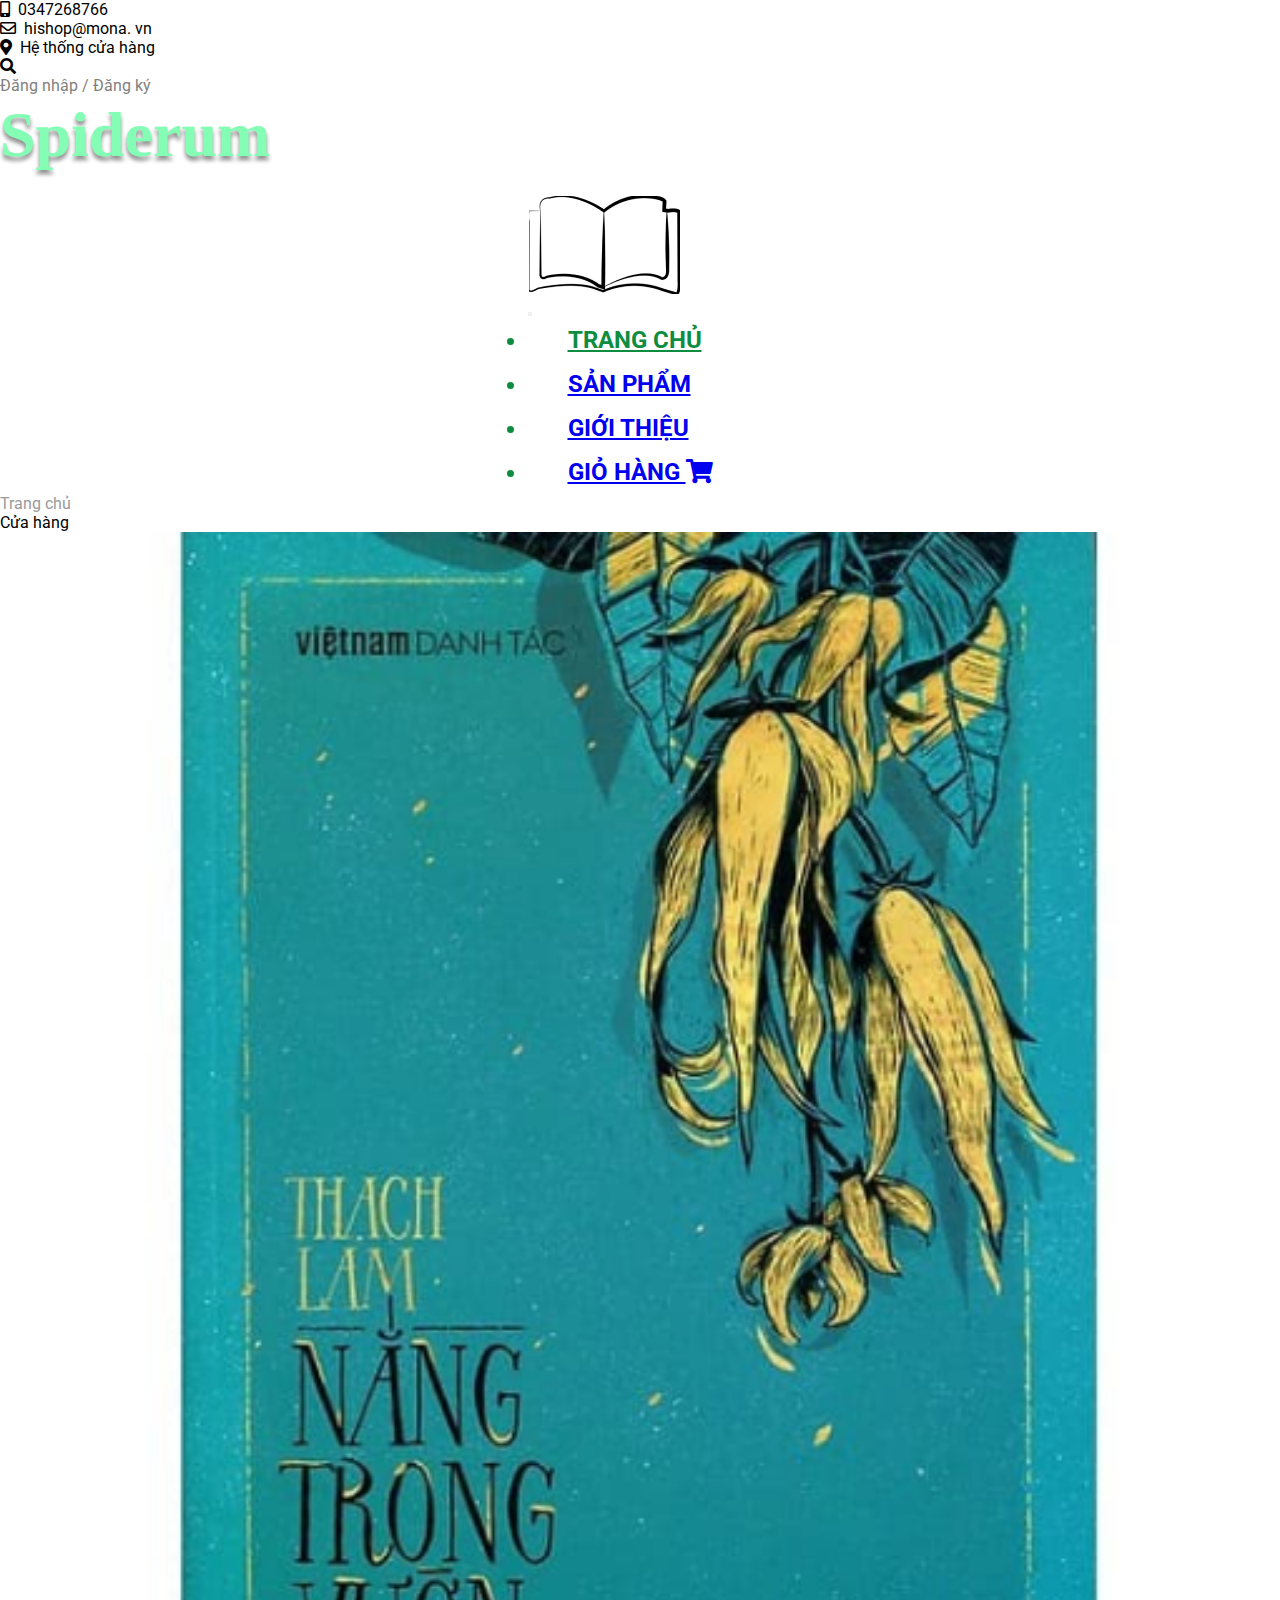
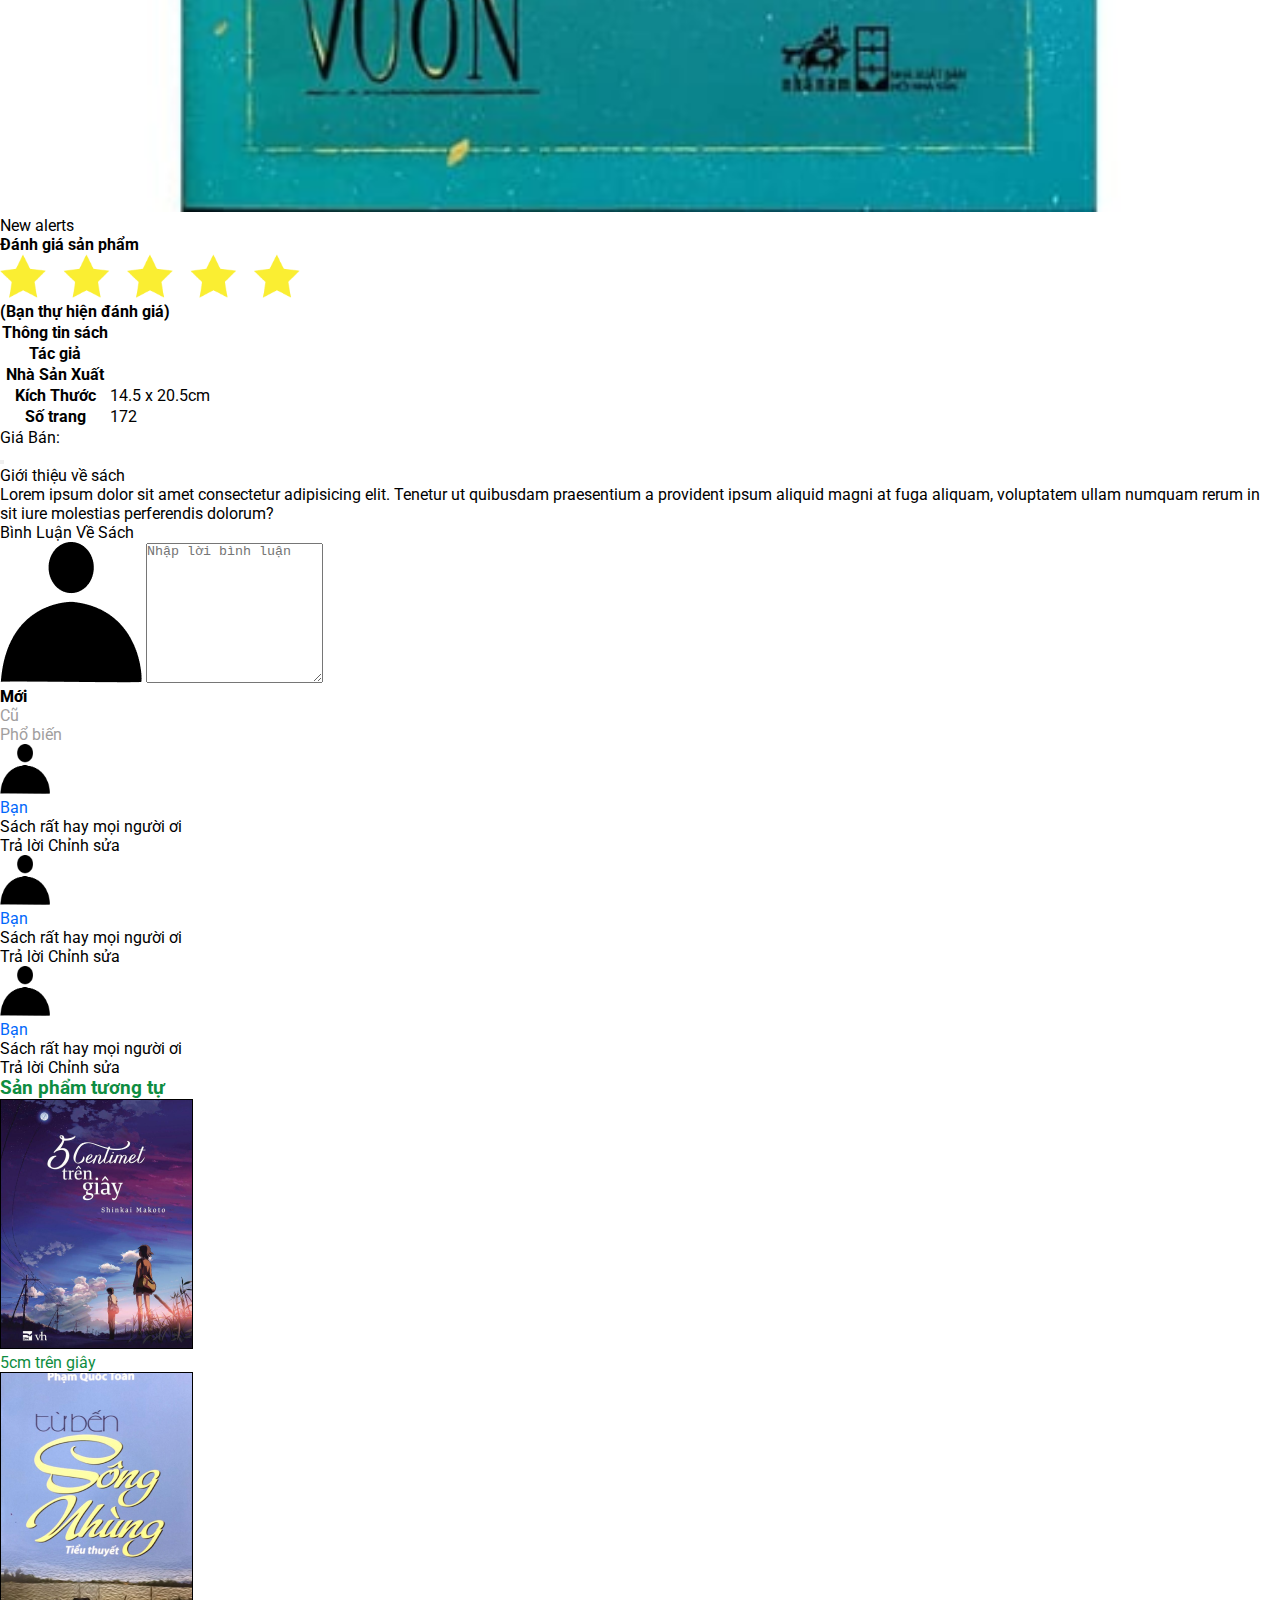
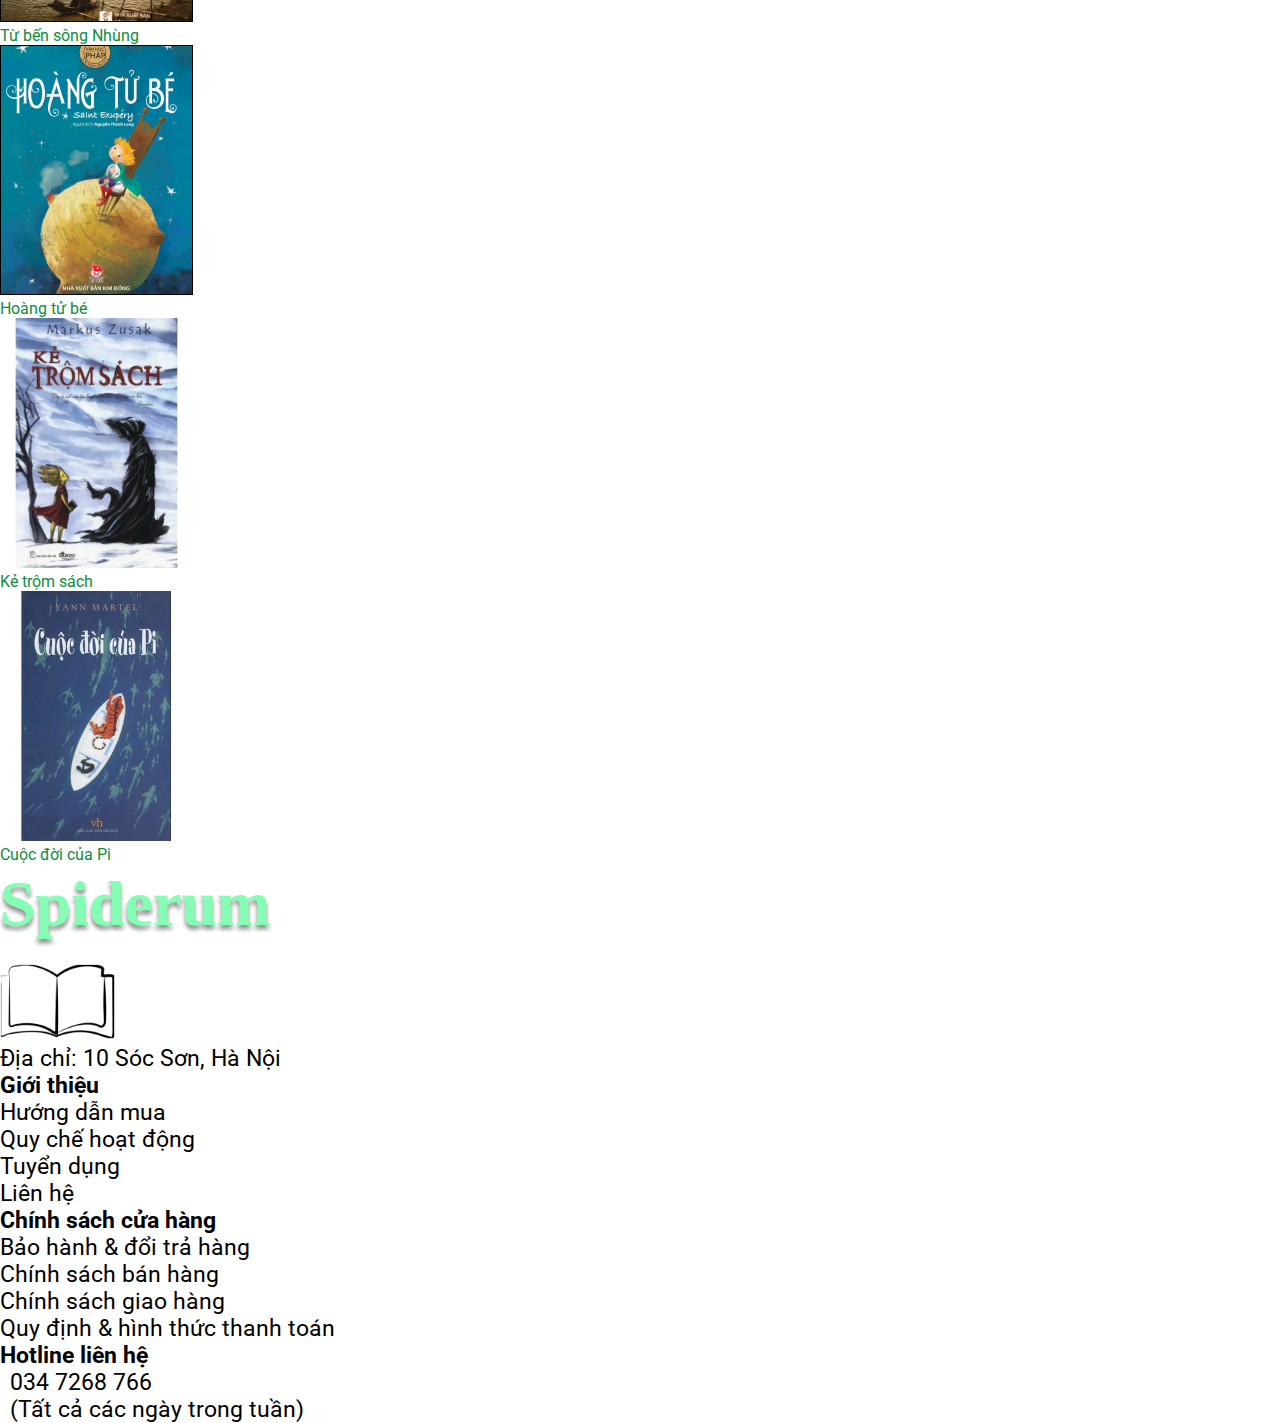
<file: page/CuaHang/index.html>
<!DOCTYPE html>
<html lang="en">

<head>
    <title>Chi tiết sản phẩm</title>
    <meta charset="UTF-8">
    <meta name="viewport" content="width=device-width, initial-scale=1">
    <link rel="stylesheet" href="./style.css">
    <link href="https://cdn.jsdelivr.net/npm/bootstrap@5.1.3/dist/css/bootstrap.min.css" rel="stylesheet"
        integrity="sha384-1BmE4kWBq78iYhFldvKuhfTAU6auU8tT94WrHftjDbrCEXSU1oBoqyl2QvZ6jIW3" crossorigin="anonymous" />
    <link rel="stylesheet" href="../common/splide-3.2.1/dist/css/splide.min.css">
    <script src="../common/splide-3.2.1/dist/js/splide.min.js"></script>
    <link rel="preconnect" href="https://fonts.googleapis.com">
    <link rel="preconnect" href="https://fonts.gstatic.com" crossorigin>
    <link href="https://fonts.googleapis.com/css2?family=Roboto:wght@300&display=swap" rel="stylesheet">
    <link rel="stylesheet" href="https://cdnjs.cloudflare.com/ajax/libs/font-awesome/5.15.4/css/all.min.css"
        integrity="sha512-1ycn6IcaQQ40/MKBW2W4Rhis/DbILU74C1vSrLJxCq57o941Ym01SwNsOMqvEBFlcgUa6xLiPY/NS5R+E6ztJQ=="
        crossorigin="anonymous" referrerpolicy="no-referrer" />
    <link href="https://cdn.jsdelivr.net/npm/bootstrap@5.1.3/dist/css/bootstrap.min.css" rel="stylesheet"
        integrity="sha384-1BmE4kWBq78iYhFldvKuhfTAU6auU8tT94WrHftjDbrCEXSU1oBoqyl2QvZ6jIW3" crossorigin="anonymous">
    <script src="https://cdn.jsdelivr.net/npm/bootstrap@5.1.3/dist/js/bootstrap.bundle.min.js"
        integrity="sha384-ka7Sk0Gln4gmtz2MlQnikT1wXgYsOg+OMhuP+IlRH9sENBO0LRn5q+8nbTov4+1p"
        crossorigin="anonymous"></script>
        <script src="../SanPham/handleEvent.js"></script> 
</head>

<body>
    <div class="container">
        <header>
            <div class="container">
                <div class="row">
                    <div class="style__box_action col-6 col-lg-3">
                        <i class="fas fa-mobile-alt style__text2"></i><span>&nbsp; 0347268766</span>
                    </div>
                    <div class="style__box_action col-6 col-lg-3">
                        <i class="far fa-envelope style__text2"></i><span>&nbsp; hishop@mona. vn</span>
                    </div>
                    <div class="style__box_action col-6 col-lg-3">
                        <i class="fas fa-map-marker-alt style__text2"></i><span>&nbsp; Hệ thống cửa hàng</span>
                    </div>
                    <div class="canphai col-2 col-lg-1">
                        <i class="fas fa-search style__text2"></i>
                    </div>
                    <div class="style__box_action col-4 col-lg-2 style__text2" style="color: #827F7F;">
                        <a href="../DangNhap/DangNhap.html" style="text-decoration: none; color: #827F7F;">Đăng nhập</a>
                        /
                        <a href="../DangKy/DangKy.html" style="text-decoration: none; color: #827F7F;">Đăng ký</a>
                    </div>
                    <div class="spiderum">
                        <p>Spiderum</p>
                    </div>
                </div>
            </div>
        </header>
        <!-- /header -->

        <!-- nav bar -->
        <div class="navBar">
            <nav class="navbar navbar-expand-lg navbar-light">
                <img src="../asset/Images/books.png" />
                <div class="container-fluid">
                    <button class="navbar-toggler" type="button" data-bs-toggle="collapse"
                        data-bs-target="#navbarSupportedContent" aria-controls="navbarSupportedContent"
                        aria-expanded="false" aria-label="Toggle navigation">
                        <span class="navbar-toggler-icon"></span>
                    </button>
                    <div class="collapse navbar-collapse" id="navbarSupportedContent">
                        <ul class="navbar-nav me-auto mb-2 mb-lg-0 style__text">
                            <li class="nav-item">
                                <a class="nav-link active style__text3" aria-current="page" href="../trangchu/trangchu.html"
                                    style="color: #0E8D41;">TRANG CHỦ</a>
                            </li>
                            <li class="nav-item">
                                <a class="nav-link active style__text3" aria-current="page" href="../SanPham/sanpham.html">SẢN PHẨM</a>
                            </li>
                            <li class="nav-item">
                                <a class="nav-link active style__text3" aria-current="page" href="#">GIỚI THIỆU</a>
                            </li>
                            <li class="nav-item">
                                <a class="nav-link active style__text3" aria-current="page" href="../GioHang/index.html">GIỎ HÀNG
                                    <i class="fas fa-shopping-cart"></i>
                                </a>
                            </li>
                        </ul>
                    </div>
                </div>
            </nav>
        </div>

        <div class="container mt-4">
            <nav aria-label="breadcrumb">
                <ol class="breadcrumb">
                    <li class="breadcrumb-item"><a href="#">Trang chủ</a></li>
                    <li class="breadcrumb-item active" aria-current="page" style="color: black;">Cửa hàng</li>
                </ol>
            </nav>

            <div class="book-content mt-5   ">
                <div class="row justify-content-center">
                    <div class="col">
                        <div class="left  text-center">
                            <div class="book" id="imageBook">
                                <img class="position-relative" src="../asset/Images/book.png"
                                    style="width: 100%;height: auto;" alt="">
                                <span
                                    class="position-absolute top-0 start-100 translate-middle p-2 bg-danger border border-light rounded-circle">
                                    <span class="visually-hidden">New alerts</span>
                                </span>
                            </div>
                            <h4 class="py-4">Đánh giá sản phẩm</h4>
                            <div class="star">
                                <img class="pb-4" src="../asset/Images/star.png" style="width: 300px;height: auto;"
                                    alt="">
                                <h4>(Bạn thự hiện đánh giá)</h4>
                            </div>

                        </div>

                    </div>
                    <div class="col">
                        <div class="right">
                            <div class="title-table">
                                <p id="titleBook"></p>
                            </div>
                            <table class="table">
                                <thead>
                                    <tr>
                                        <th scope="col">Thông tin sách</th>
                                        <th scope="col"></th>
                                        <th scope="col"></th>
                                    </tr>
                                </thead>
                                <tbody>
                                    <tr>
                                        <th scope="row">Tác giả</th>
                                        <td id="author"></td>
                                        <td></td>
                                    </tr>
                                    <tr>
                                        <th scope="row">Nhà Sản Xuất</th>
                                        <td colspan="2" id="nhaSX"></td>
                                    </tr>
                                    <tr>
                                        <th scope="row">Kích Thước</th>
                                        <td colspan="2">14.5 x 20.5cm</td>
                                    </tr>
                                    <tr>
                                        <th scope="row">Số trang</th>
                                        <td colspan="2">172</td>
                                    </tr>
                                    
                                </tbody>
                            </table>
                            <p style="padding:0px" >Giá Bán: <span id="couse"></span></p>
                            <button type="button" class="btn btn-danger px-5" id="btn_dh">
                                <!-- <a href="../GioHang/index.html" style="text-decoration: none; color: white;">Mua ngay</a> -->
                            </button>

                        </div>
                    </div>
                </div>
                <div class="container-fluid py-3">
                    <div class="card p-0">
                        <div class="card-header">
                            Giới thiệu về sách
                        </div>
                        <ul class="list-group list-group-flush">
                            <li class="list-group-item">Lorem ipsum dolor sit amet consectetur adipisicing elit. Tenetur
                                ut
                                quibusdam praesentium a provident ipsum aliquid magni at fuga aliquam, voluptatem ullam
                                numquam rerum in sit iure molestias perferendis dolorum?</li>

                        </ul>
                    </div>

                </div>

                <div class="container-fluid py-5 comment">
                    <div class="card p-0">
                        <div class="card-header">
                            Bình Luận Về Sách
                        </div>
                        <ul class="list-group list-group-flush">
                            <li class="list-group-item">
                                <div class="mb-3 d-flex">
                                    <label for="exampleFormControlTextarea1" class="form-label pe-5">
                                        <img src="../asset/Images/user.png" alt="">
                                    </label>
                                    <textarea style="padding:0;height: 140px;" class="form-control"
                                        id="exampleFormControlTextarea1" rows="2"
                                        placeholder="Nhập lời bình luận"></textarea>
                                </div>
                            </li>

                            <ul class="nav nav-pills mb-3" id="pills-tab" role="tablist">
                                <li class="nav-item" role="presentation">
                                    <span class="nav-link active" id="pills-home-tab" data-bs-toggle="pill"
                                        data-bs-target="#pills-home" type="text" role="tab" aria-controls="pills-home"
                                        aria-selected="true">Mới</span>
                                </li>
                                <li class="nav-item" role="presentation">
                                    <span class="nav-link" id="pills-profile-tab" data-bs-toggle="pill"
                                        data-bs-target="#pills-profile" type="text" role="tab"
                                        aria-controls="pills-profile" aria-selected="false">Cũ</span>
                                </li>
                                <li class="nav-item" role="presentation">
                                    <span class="nav-link" id="pills-contact-tab" data-bs-toggle="pill"
                                        data-bs-target="#pills-contact" type="text" role="tab"
                                        aria-controls="pills-contact" aria-selected="false">Phổ biến</span>
                                </li>
                            </ul>
                            <div class="tab-content" id="pills-tabContent">
                                <div class="tab-pane fade show active" id="pills-home" role="tabpanel"
                                    aria-labelledby="pills-home-tab">
                                    <div class="commnet-detail d-flex">
                                        <label for="exampleFormControlTextarea1" class="form-label px-3">
                                            <img src="../asset/Images/user.png" width="50px" height="50px" alt="">
                                        </label>
                                        <div class="detail-friend px-3">
                                            <span style="color:#0268FB">Bạn</span>
                                            <div class="content-comment px-0 py-2">
                                                <span>Sách rất hay mọi người ơi</span>
                                            </div>


                                            <div class="d-flex p-0">
                                                <span class="text-muted ">Trả lời</sp>
                                                    <span class="text-muted ">Chỉnh sửa</span>
                                            </div>
                                        </div>
                                    </div>
                                </div>
                                <div class="tab-pane fade" id="pills-profile" role="tabpanel"
                                    aria-labelledby="pills-profile-tab">

                                    <div class="commnet-detail d-flex">
                                        <label for="exampleFormControlTextarea1" class="form-label px-3">
                                            <img src="../asset/Images/user.png" width="50px" height="50px" alt="">
                                        </label>
                                        <div class="detail-friend px-3">
                                            <span style="color:#0268FB">Bạn</span>
                                            <div class="content-comment px-0 py-2">
                                                <span>Sách rất hay mọi người ơi</span>
                                            </div>


                                            <div class="d-flex p-0">
                                                <span class="text-muted">Trả lời</sp>
                                                    <span class="text-muted">Chỉnh sửa</span>
                                            </div>
                                        </div>
                                    </div>
                                </div>
                                <div class="tab-pane fade" id="pills-contact" role="tabpanel"
                                    aria-labelledby="pills-contact-tab">
                                    <div class="commnet-detail d-flex">
                                        <label for="exampleFormControlTextarea1" class="form-label px-3">
                                            <img src="../asset/Images/user.png" width="50px" height="50px" alt="">
                                        </label>
                                        <div class="detail-friend px-3">
                                            <span style="color:#0268FB">Bạn</span>
                                            <div class="content-comment px-0 py-2">
                                                <span>Sách rất hay mọi người ơi</span>
                                            </div>


                                            <div class="d-flex p-0">
                                                <span class="text-muted">Trả lời</sp>
                                                    <span class="text-muted">Chỉnh sửa</span>
                                            </div>
                                        </div>
                                    </div>
                                </div>
                            </div>
                        </ul>
                    </div>
                </div>

                <div class="relate-product">
                    <h3 class="text-center">
                        Sản phẩm tương tự
                    </h3>

                    <div class="row">
                        <div class="col">
                            <div class="product text-center">
                                <div class="image-relate pb-3">
                                    <img src="../asset/Images/book1.png" alt="">
                                </div>
                                <span class="book-des">5cm trên giây</span>
                            </div>

                        </div>
                        <div class="col">
                            <div class="product text-center">
                                <div class="image-relate pb-3">
                                    <img src="../asset/Images/book2.png" alt="">
                                </div>
                                <span class="book-des">Từ bến sông Nhùng</span>
                            </div>
                        </div>
                        <div class="col">
                            <div class="product text-center">
                                <div class="image-relate pb-3">
                                    <img src="../asset/Images/book3.png" alt="">
                                </div>
                                <span class="book-des">Hoàng tử bé</span>
                            </div>
                        </div>
                        <div class="col">
                            <div class="product text-center">
                                <div class="image-relate pb-3">
                                    <img src="../asset/Images/book4.png" alt="">
                                </div>
                                <span class="book-des">Kẻ trộm sách</span>
                            </div>
                        </div>
                        <div class="col">
                            <div class="product text-center">
                                <div class="image-relate pb-3">
                                    <img src="../asset/Images/book5.png" alt="">
                                </div>
                                <span class="book-des">Cuộc đời của Pi</span>
                            </div>
                        </div>

                    </div>
                </div>
            </div>
        </div>
        <!-- Footer -->

        <!-- /Footer -->
    </div>
    <footer class="mt-5">
        <div class="container">
            <div class="row">
                <div class="spiderum__footer" style="margin-bottom: 20px;">
                    <p style="color: #83FEB4;">Spiderum</p>
                </div>
                <div class="col-md-3">
                    <img src="../asset/Images/books.png" style="max-width: 115px;" />
                    <p>Địa chỉ: 10 Sóc Sơn, Hà Nội</p>
                </div>
                <div class="col-md-3">
                    <p class="titleFooter">Giới thiệu</p>
                    <p>Hướng dẫn mua</p>
                    <p>Quy chế hoạt động</p>
                    <p>Tuyển dụng</p>
                    <p>Liên hệ</p>
                </div>
                <div class="col-md-3">
                    <p class="titleFooter">Chính sách cửa hàng</p>
                    <p>Bảo hành & đổi trả hàng</p>
                    <p>Chính sách bán hàng</p>
                    <p>Chính sách giao hàng</p>
                    <p>Quy định & hình thức thanh toán</p>
                </div>
                <div class="col-md-3">
                    <p class="titleFooter">Hotline liên hệ</p>
                    <div style="display: flex;">
                        <div style="margin-left: 10px;">
                            <p>034 7268 766</p>
                            <p>(Tất cả các ngày trong tuần)</p>
                        </div>
                    </div>
                </div>
            </div>
        </div>
    </footer>
    <script src="main.js"></script>
</body>

</html>
</file>
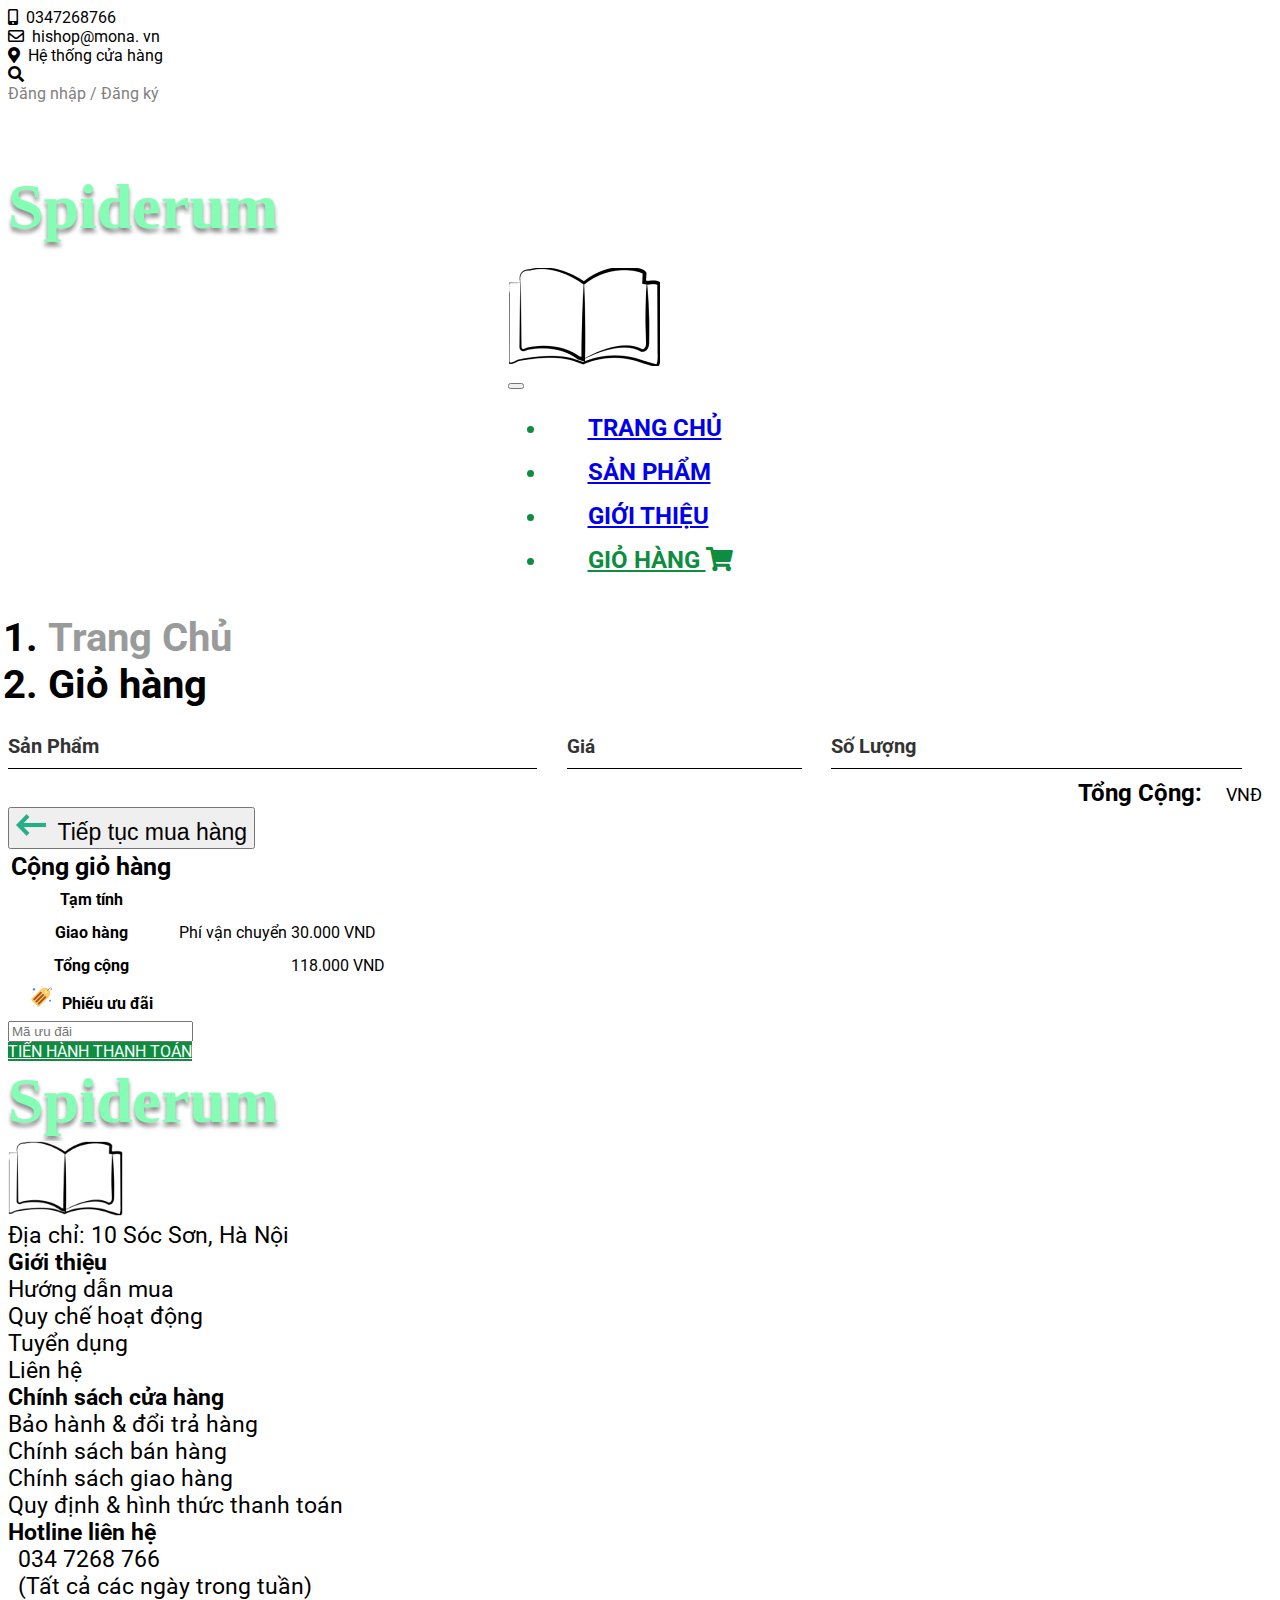
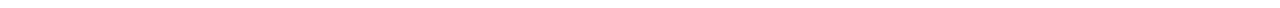
<file: page/GioHang/index.html>
<!DOCTYPE html>
<html lang="en">

<head>
    <meta charset="UTF-8">
    <meta http-equiv="X-UA-Compatible" content="IE=edge">
    <meta name="viewport" content="width=device-width, initial-scale=1.0">
    <link rel="stylesheet" href="style.css">
    <link href="https://cdn.jsdelivr.net/npm/bootstrap@5.1.3/dist/css/bootstrap.min.css" rel="stylesheet"
        integrity="sha384-1BmE4kWBq78iYhFldvKuhfTAU6auU8tT94WrHftjDbrCEXSU1oBoqyl2QvZ6jIW3" crossorigin="anonymous" />
    <link rel="stylesheet" href="../common/splide-3.2.1/dist/css/splide.min.css">
    <script src="../common/data.js"></script>
    <script src="../common/splide-3.2.1/dist/js/splide.min.js"></script>
    <link rel="preconnect" href="https://fonts.googleapis.com">
    <link rel="preconnect" href="https://fonts.gstatic.com" crossorigin>
    <link href="https://fonts.googleapis.com/css2?family=Roboto:wght@300&display=swap" rel="stylesheet">
    <link rel="stylesheet" href="https://cdnjs.cloudflare.com/ajax/libs/font-awesome/5.15.4/css/all.min.css"
        integrity="sha512-1ycn6IcaQQ40/MKBW2W4Rhis/DbILU74C1vSrLJxCq57o941Ym01SwNsOMqvEBFlcgUa6xLiPY/NS5R+E6ztJQ=="
        crossorigin="anonymous" referrerpolicy="no-referrer" />
    <link href="https://cdn.jsdelivr.net/npm/bootstrap@5.1.3/dist/css/bootstrap.min.css" rel="stylesheet"
        integrity="sha384-1BmE4kWBq78iYhFldvKuhfTAU6auU8tT94WrHftjDbrCEXSU1oBoqyl2QvZ6jIW3" crossorigin="anonymous">
    <script src="https://cdn.jsdelivr.net/npm/bootstrap@5.1.3/dist/js/bootstrap.bundle.min.js"
        integrity="sha384-ka7Sk0Gln4gmtz2MlQnikT1wXgYsOg+OMhuP+IlRH9sENBO0LRn5q+8nbTov4+1p"
        crossorigin="anonymous"></script>
    <title>Document</title>
    <script type="module" src="../common/data.js"></script>
    
</head>

<body>
    <div class="container mt-4 ">
        <header>
            <div class="container-fluid">
                <div class="row">
                    <div class="style__box_action col-6 col-lg-3">
                        <i class="fas fa-mobile-alt style__text2"></i><span>&nbsp; 0347268766</span>
                    </div>
                    <div class="style__box_action col-6 col-lg-3">
                        <i class="far fa-envelope style__text2"></i><span>&nbsp; hishop@mona. vn</span>
                    </div>
                    <div class="style__box_action col-6 col-lg-3">
                        <i class="fas fa-map-marker-alt style__text2"></i><span>&nbsp; Hệ thống cửa hàng</span>
                    </div>
                    <div class="canphai col-2 col-lg-1">
                        <i class="fas fa-search style__text2"></i>
                    </div>
                    <div class="style__box_action col-4 col-lg-2 style__text2" style="color: #827F7F;">
                        <a href="../DangNhap/DangNhap.html" style="text-decoration: none; color: #827F7F;">Đăng nhập</a>
                        /
                        <a href="../DangKy/DangKy.html" style="text-decoration: none; color: #827F7F;">Đăng ký</a>
                    </div>
                    <div class="spiderum">
                        <p>Spiderum</p>
                    </div>
                </div>
            </div>
        </header>
        <!-- /header -->

        <!-- nav bar -->
        <div class="navBar mb-4">
            <nav class="navbar navbar-expand-lg navbar-light">
                <img src="../asset/Images/books.png" />
                <div class="container-fluid">
                    <button class="navbar-toggler" type="button" data-bs-toggle="collapse"
                        data-bs-target="#navbarSupportedContent" aria-controls="navbarSupportedContent"
                        aria-expanded="false" aria-label="Toggle navigation">
                        <span class="navbar-toggler-icon"></span>
                    </button>
                    <div class="collapse navbar-collapse" id="navbarSupportedContent">
                        <ul class="navbar-nav me-auto mb-2 mb-lg-0 style__text">
                            <li class="nav-item">
                                <a class="nav-link active style__text3" aria-current="page"
                                    href="../trangchu/trangchu.html">TRANG CHỦ</a>
                            </li>
                            <li class="nav-item">
                                <a class="nav-link active style__text3" aria-current="page"
                                    href="../SanPham/sanpham.html">SẢN PHẨM</a>
                            </li>
                            <li class="nav-item">
                                <a class="nav-link active style__text3" aria-current="page" href="#">GIỚI THIỆU</a>
                            </li>
                            <li class="nav-item">
                                <a class="nav-link active style__text3" aria-current="page" href="#"
                                    style="color: #0E8D41;">GIỎ HÀNG
                                    <i class="fas fa-shopping-cart"></i>
                                </a>
                            </li>
                        </ul>
                    </div>
                </div>
            </nav>
        </div>
        <nav aria-label="breadcrumb">
            <ol class="breadcrumb">
                <li class="breadcrumb-item"><a href="#">Trang Chủ</a></li>
                <li class="breadcrumb-item active" aria-current="page" style="color: black;">Giỏ hàng</li>
            </ol>
        </nav>
        <!-- gio hang -->
        <div class="row product-list">
            <div class="col">
                <div class="modal-body">
                    <div class="cart-row">
                        <span class="cart-item cart-header cart-column">Sản Phẩm</span>
                        <span class="cart-price cart-header cart-column">Giá</span>
                        <span class="cart-quantity cart-header cart-column">Số Lượng</span>
                    </div>
                    <div class="cart-items" >
                        <div id="cart-items"></div>
                        <div class="cart-total">
                            <strong class="cart-total-title">Tổng Cộng:</strong>
                            <span class="cart-total-price" id="price-defaut"></span><span style="font-size: 17.6px;"> VNĐ</span>
                        </div>
                    </div>
                    <button type="button" class="btn btn-outline-success"><img src="../asset/Images/arrow.png"
                            alt="Left Arrow">&ensp;Tiếp tục mua hàng</button>
                </div>
                <div class="col">
                    <table class="table">
                        <thead>
                            <tr>
                                <th scope="col" class="title">Cộng giỏ hàng</th>
                                <th scope="col"></th>
                                <th scope="col"></th>
                                <th scope="col"></th>
                            </tr>
                        </thead>
                        <tbody>
                            <tr>
                                <th scope="row">Tạm tính</th>
                                <td></td>
                                <td></td>
                                <td id="tamTinh"></td>
                            </tr>
                            <tr>
                                <th scope="row">Giao hàng</th>
                                <td></td>
                                <td>Phí vận chuyển</td>
                                <td>30.000 VND</td>
                            </tr>
                            <tr>
                                <th scope="row">Tổng cộng</th>
                                <td></td>
                                <td></td>
                                <td id="tongCong">118.000 VND</td>
                            </tr>
                            <tr>
                                <th scope="row"><img src="../asset/Images/tag.png" alt="Mã giảm giá">&ensp;Phiếu ưu
                                    đãi
                                </th>
                                <td></td>
                                <td></td>
                                <td></td>
                            </tr>
                        </tbody>
                    </table>
                    <div class="input-group mb-3">
                        <input type="text" class="form-control" aria-label="Sizing example input"
                            aria-describedby="inputGroup-sizing-sm" placeholder="Mã ưu đãi">
                    </div>
                    <div class="d-grid gap-4 col-7 mx-auto mt-4">
                        <a class="btn btn-lg" id="btn_lg" href="../ThanhToan/ThanhToan.html"
                            style="background-color: #0E8D41; color: white;">TIẾN HÀNH THANH TOÁN</a>
                    </div>
                </div>
            </div>
        </div>
        <!-- Footer -->
        <footer class="mt-5">
            <div class="container">
                <div class="row">
                    <div class="spiderum" style="margin-bottom: 20px;">
                        <p style="color: #83FEB4;">Spiderum</p>
                    </div>
                    <div class="col-md-3">
                        <img src="../asset/Images/books.png" style="max-width: 115px;" />
                        <p>Địa chỉ: 10 Sóc Sơn, Hà Nội</p>
                    </div>
                    <div class="col-md-3">
                        <p class="titleFooter">Giới thiệu</p>
                        <p>Hướng dẫn mua</p>
                        <p>Quy chế hoạt động</p>
                        <p>Tuyển dụng</p>
                        <p>Liên hệ</p>
                    </div>
                    <div class="col-md-3">
                        <p class="titleFooter">Chính sách cửa hàng</p>
                        <p>Bảo hành & đổi trả hàng</p>
                        <p>Chính sách bán hàng</p>
                        <p>Chính sách giao hàng</p>
                        <p>Quy định & hình thức thanh toán</p>
                    </div>
                    <div class="col-md-3">
                        <p class="titleFooter">Hotline liên hệ</p>
                        <div style="display: flex;">
                            <div style="margin-left: 10px;">
                                <p>034 7268 766</p>
                                <p>(Tất cả các ngày trong tuần)</p>
                            </div>
                        </div>
                    </div>
                </div>
            </div>
        </footer>
        <!-- /Footer -->
        <script type="module" src="main.js"></script>


</body>

</html>
</file>
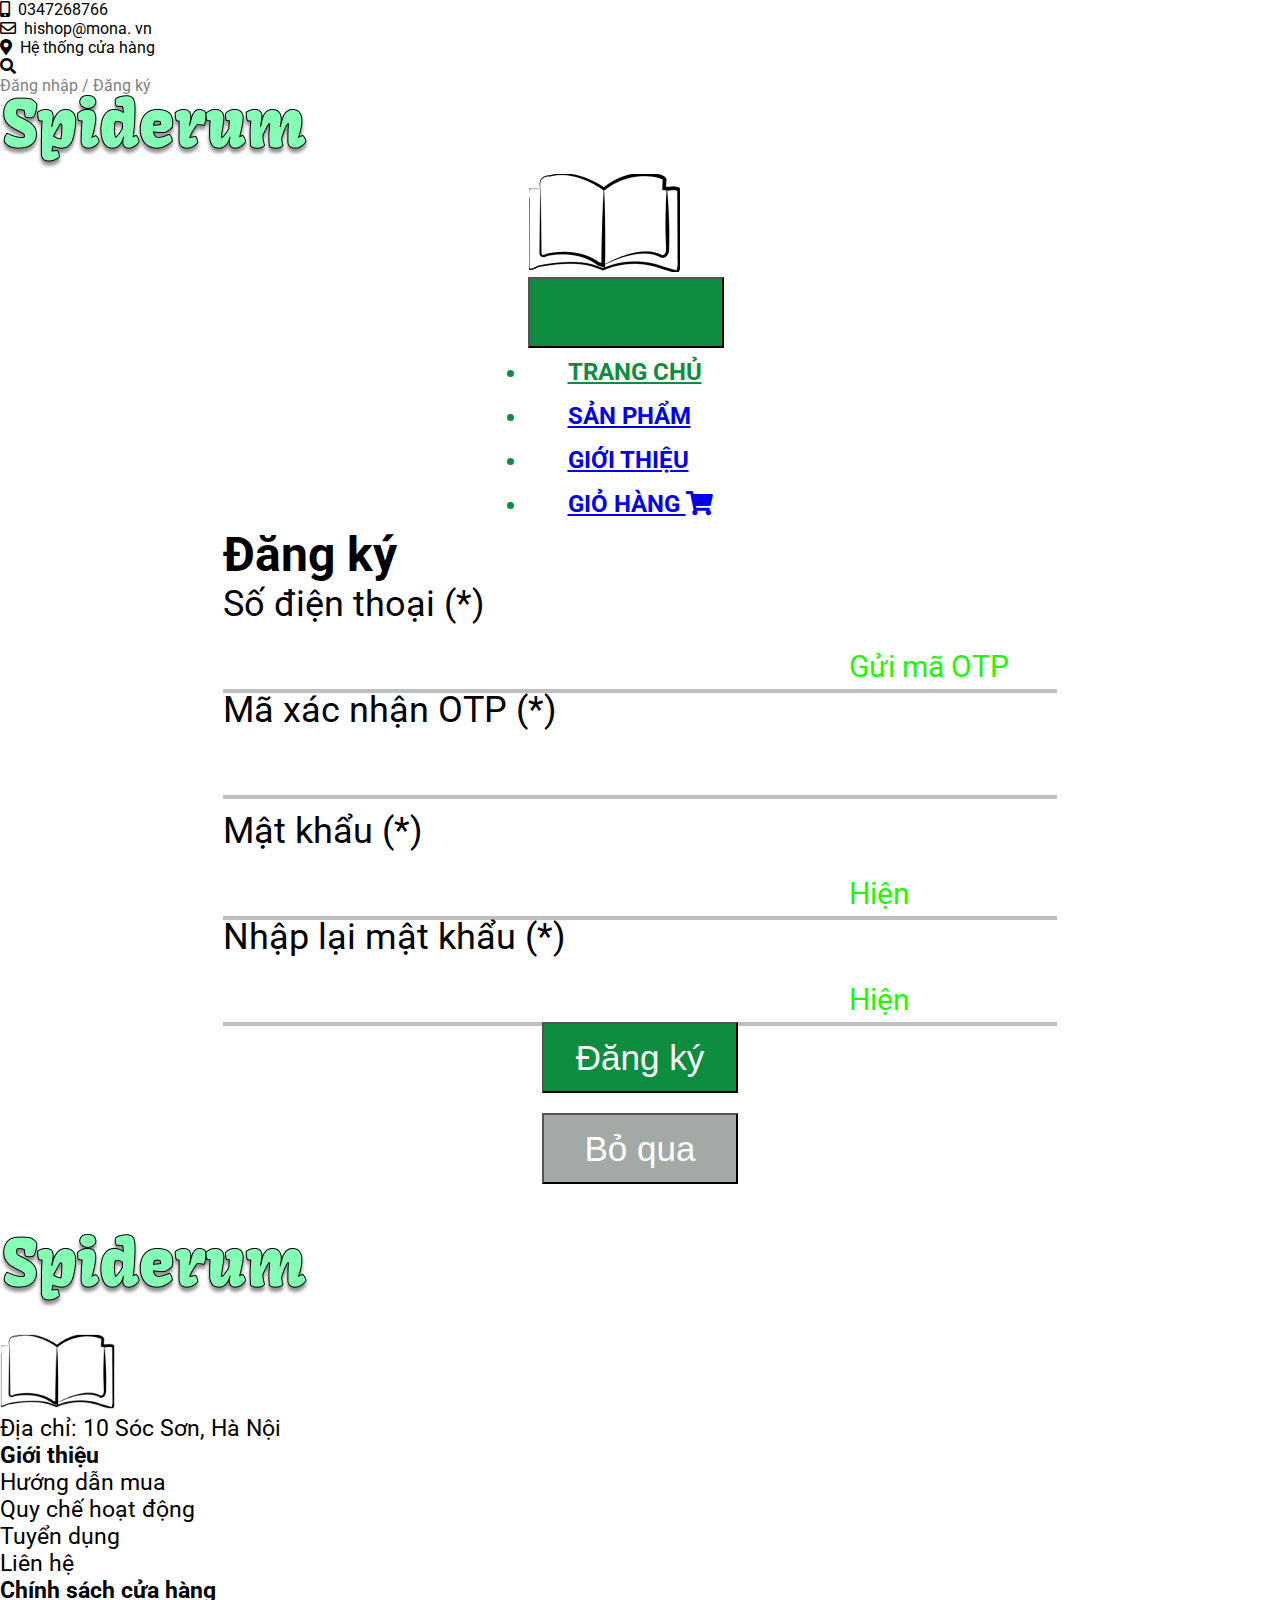
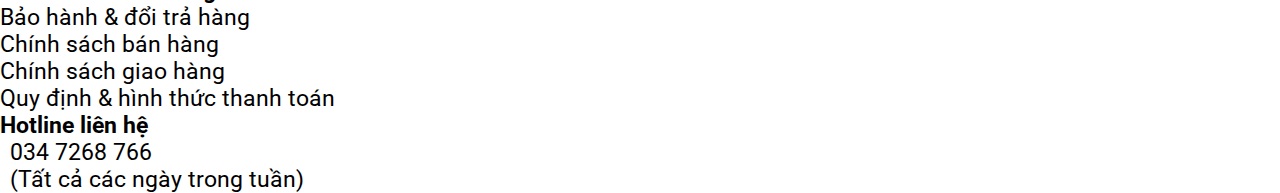
<file: page/DangKy/DangKy.html>
<!DOCTYPE html>
<html lang="en">
<head>
    <meta charset="UTF-8">
    <meta http-equiv="X-UA-Compatible" content="IE=edge">
    <meta name="viewport" content="width=device-width, initial-scale=1.0">
    <title>Document</title>
    <link rel="stylesheet" href="../common/common.css">
    <link rel="stylesheet" href="style.css">
    <link
      href="https://cdn.jsdelivr.net/npm/bootstrap@5.1.3/dist/css/bootstrap.min.css"
      rel="stylesheet"
      integrity="sha384-1BmE4kWBq78iYhFldvKuhfTAU6auU8tT94WrHftjDbrCEXSU1oBoqyl2QvZ6jIW3"
      crossorigin="anonymous"
    />
    <link rel="stylesheet" href="../common/splide-3.2.1/dist/css/splide.min.css">
    <script type="module" src="../common/data.js"></script>
    <script src="../common/splide-3.2.1/dist/js/splide.min.js"></script>
    <link rel="preconnect" href="https://fonts.googleapis.com">
    <link rel="preconnect" href="https://fonts.gstatic.com" crossorigin>
    <link href="https://fonts.googleapis.com/css2?family=Roboto:wght@300&display=swap" rel="stylesheet">
    <link rel="stylesheet" href="https://cdnjs.cloudflare.com/ajax/libs/font-awesome/5.15.4/css/all.min.css" 
    integrity="sha512-1ycn6IcaQQ40/MKBW2W4Rhis/DbILU74C1vSrLJxCq57o941Ym01SwNsOMqvEBFlcgUa6xLiPY/NS5R+E6ztJQ==" 
    crossorigin="anonymous" referrerpolicy="no-referrer" />
    <link href="https://cdn.jsdelivr.net/npm/bootstrap@5.1.3/dist/css/bootstrap.min.css" rel="stylesheet" 
    integrity="sha384-1BmE4kWBq78iYhFldvKuhfTAU6auU8tT94WrHftjDbrCEXSU1oBoqyl2QvZ6jIW3" crossorigin="anonymous">
    <script src="https://cdn.jsdelivr.net/npm/bootstrap@5.1.3/dist/js/bootstrap.bundle.min.js" 
    integrity="sha384-ka7Sk0Gln4gmtz2MlQnikT1wXgYsOg+OMhuP+IlRH9sENBO0LRn5q+8nbTov4+1p" crossorigin="anonymous"></script>
</head>
<body>
    <!-- Header -->
    <header> 
        <div class="container">
          <div class="row">
              <div  class="style__box_action col-6 col-lg-3">
                <i class="fas fa-mobile-alt style__text2"></i><span>&nbsp; 0347268766</span>
              </div>
              <div class="style__box_action col-6 col-lg-3">
                <i class="far fa-envelope style__text2"></i><span>&nbsp; hishop@mona. vn</span>
              </div>
              <div class="style__box_action col-6 col-lg-3">
                <i class="fas fa-map-marker-alt style__text2"></i><span>&nbsp; Hệ thống cửa hàng</span>
              </div>
              <div class="canphai col-2 col-lg-1">
                <i class="fas fa-search style__text2"></i>
              </div>
              <div class="style__box_action col-4 col-lg-2 style__text2" style="color: #827F7F;">
                <a href="../DangNhap/DangNhap.html" style="text-decoration: none; color: #827F7F;">Đăng nhập</a>
                /
                <a href="../DangKy/DangKy.html" style="text-decoration: none; color: #827F7F;">Đăng ký</a>
              </div>
            <div class="spiderum">
              <img src="../../assets/image/Spiderum.png" class="img-fluid" alt="">
            </div>
          </div>
        </div>
      </header>
      <!-- /header -->

         <!-- nav bar -->
    <div class="navBar">
        <nav class="navbar navbar-expand-lg navbar-light">
          <img src="../../assets/image/book.png"/>
          <div class="container-fluid">
            <button class="navbar-toggler" type="button" data-bs-toggle="collapse" data-bs-target="#navbarSupportedContent" aria-controls="navbarSupportedContent" aria-expanded="false" aria-label="Toggle navigation">
              <span class="navbar-toggler-icon"></span>
            </button>
            <div class="collapse navbar-collapse" id="navbarSupportedContent">
              <ul class="navbar-nav me-auto mb-2 mb-lg-0 style__text">
                <li class="nav-item">
                  <a class="nav-link active style__text3" aria-current="page" href="#" style="color: #0E8D41;">TRANG CHỦ</a>
                </li>
                <li class="nav-item">
                  <a class="nav-link active style__text3" aria-current="page" href="../SanPham/sanpham.html" >SẢN PHẨM</a>
                </li>
                <li class="nav-item">
                  <a class="nav-link active style__text3" aria-current="page" href="#" >GIỚI THIỆU</a>
                </li>
                <li class="nav-item">
                  <a class="nav-link active style__text3" aria-current="page" href="../GioHang/index.html" >GIỎ HÀNG
                    <i class="fas fa-shopping-cart"></i>
                  </a>
                </li>
              </ul>
            </div>
          </div>
        </nav>
      </div>
      <!-- /nav bar -->

    <!-- resgiter -->

    <div class="resgiter">
      <form action="">
        <h1 style="font-weight: 700; font-size: 48px;";">Đăng ký</h1>
        
        <div class="form-number">
          <label for="number">Số điện thoại (*)</label><br>
          <div class="number-input">
            <input type="text" id="number" name="number">
            <p class="input-text" style="width: 25%;" id="get-otp">Gửi mã OTP</p><br>
          </div>
          <span class="text-validate"></span>
        </div>

        <label for="otp" style="margin-top: 40px;" >Mã xác nhận OTP (*)</label><br>        
        <div class="form-otp">
          <input type="text" id="otp" name="otp" style="margin-bottom: 15px;">
          <span class="text-validate" ></span>
        </div>

        <div class="form-pass">
          <label for="password">Mật khẩu (*)</label><br>
          <div class="number-input">
            <input type="password" id="password" name="password">
            <p class="input-text" onclick="showPass()">Hiện</p><br>
          </div>
          <span class="text-validate"></span>
        </div>
        
        <div class="form-repass">
          <label for="re-password">Nhập lại mật khẩu (*)</label><br>
          <div class="number-input">
            <input type="password" id="re-password" name="re-password">
            <p class="input-text" onclick="showRePass()">Hiện</p><br>
          </div>
          <span class="text-validate"></span>
        </div>


        <div class="button-center">
          <button id="register-btn">Đăng ký</button><br>
          <button style="background-color: #A3A9A5; margin-top: 20px;">Bỏ qua</button><br>
        </div>
        
      </form>
    </div>

    <!-- resgiter -->

      <!-- Footer -->
    <footer>
        <div class="container">
          <div class="row">
            <div class="spiderum" style="margin-bottom: 20px;">
              <img src="../../assets/image/Spiderum.png" class="img-fluid" alt="">
            </div>
            <div class="col-md-3">
              <img src="../../assets/image/book.png" style="max-width: 115px;"/>
              <p>Địa chỉ: 10 Sóc Sơn, Hà Nội</p>
            </div>
            <div class="col-md-3">
              <p class="titleFooter">Giới thiệu</p>
              <p>Hướng dẫn mua</p>
              <p>Quy chế hoạt động</p>
              <p>Tuyển dụng</p>
              <p>Liên hệ</p>
            </div>
            <div class="col-md-3">
              <p class="titleFooter">Chính sách cửa hàng</p>
              <p>Bảo hành & đổi trả hàng</p>
              <p>Chính sách bán hàng</p>
              <p>Chính sách giao hàng</p>
              <p>Quy định & hình thức thanh toán</p>
            </div>
            <div class="col-md-3">
              <p class="titleFooter">Hotline liên hệ</p>
              <div style="display: flex;">
                <div style="margin-left: 10px;">
                  <p>034 7268 766</p>
                  <p>(Tất cả các ngày trong tuần)</p>
                </div>
              </div>
            </div>
          </div>
        </div>
      </footer>
      <!-- /Footer -->
    <script src="main.js"></script>
</body>
</html>
</file>
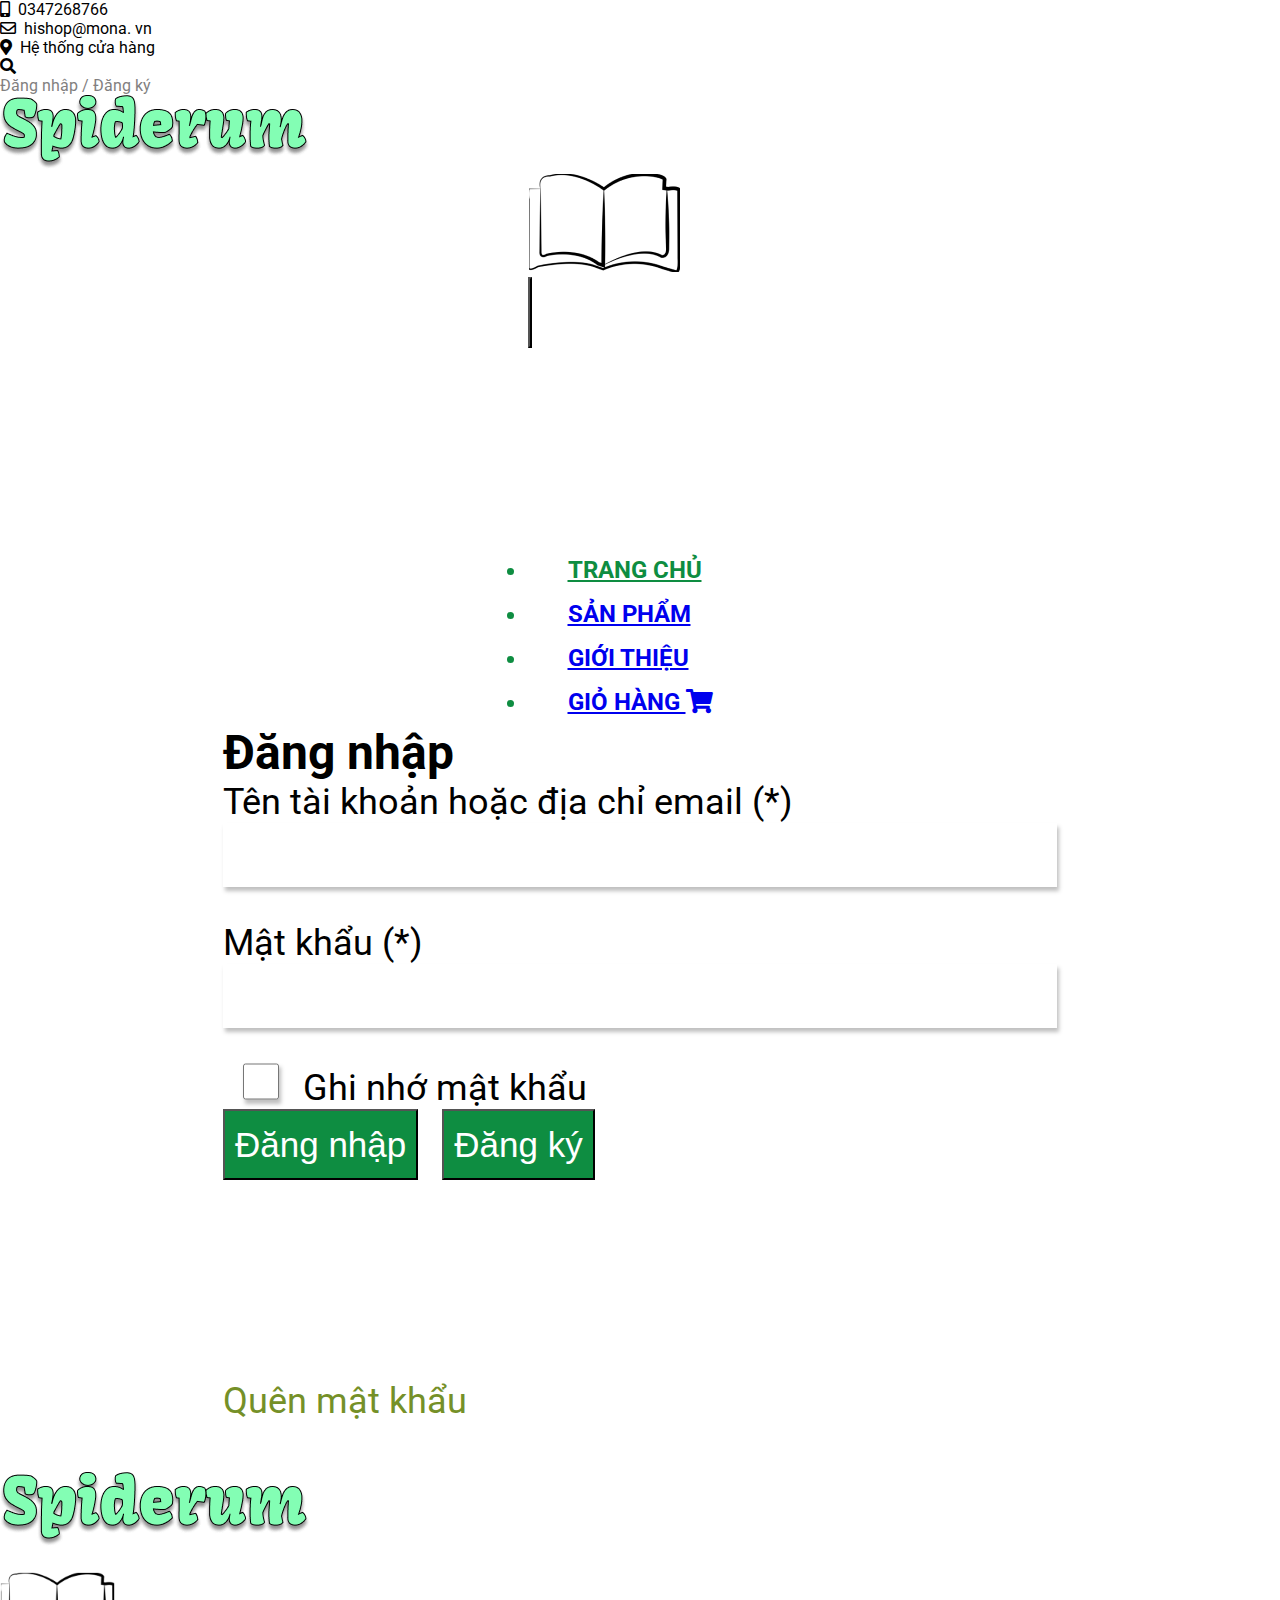
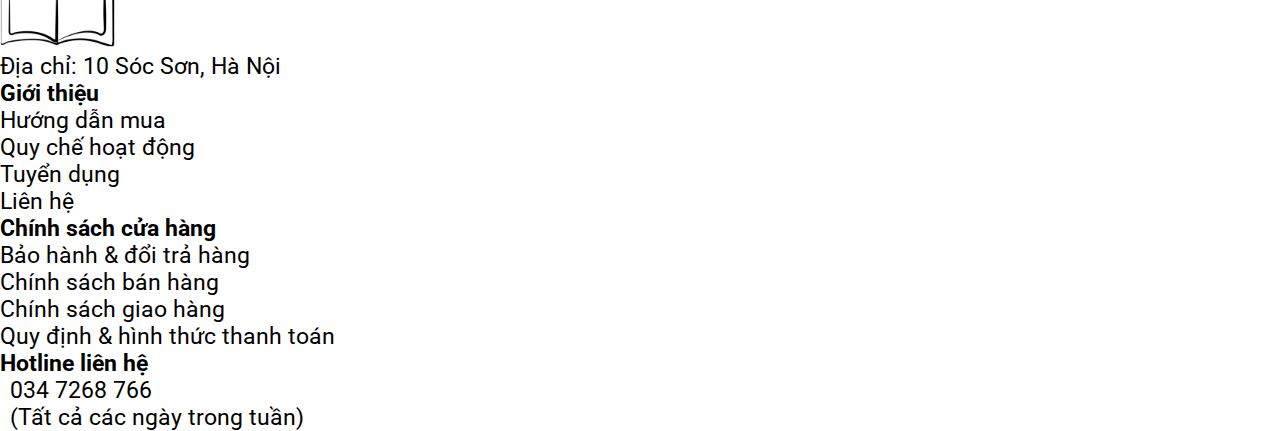
<file: page/DangNhap/DangNhap.html>
<!DOCTYPE html>
<html lang="en">
<head>
    <meta charset="UTF-8">
    <meta http-equiv="X-UA-Compatible" content="IE=edge">
    <meta name="viewport" content="width=device-width, initial-scale=1.0">
    <title>Document</title>
    <link rel="stylesheet" href="../common/common.css">
    <link rel="stylesheet" href="style.css">
    <link
      href="https://cdn.jsdelivr.net/npm/bootstrap@5.1.3/dist/css/bootstrap.min.css"
      rel="stylesheet"
      integrity="sha384-1BmE4kWBq78iYhFldvKuhfTAU6auU8tT94WrHftjDbrCEXSU1oBoqyl2QvZ6jIW3"
      crossorigin="anonymous"
    />
    <link rel="stylesheet" href="../common/splide-3.2.1/dist/css/splide.min.css">
    <script type="module" src="../common/data.js"></script>
    <script src="../common/splide-3.2.1/dist/js/splide.min.js"></script>
    <link rel="preconnect" href="https://fonts.googleapis.com">
    <link rel="preconnect" href="https://fonts.gstatic.com" crossorigin>
    <link href="https://fonts.googleapis.com/css2?family=Roboto:wght@300&display=swap" rel="stylesheet">
    <link rel="stylesheet" href="https://cdnjs.cloudflare.com/ajax/libs/font-awesome/5.15.4/css/all.min.css" 
    integrity="sha512-1ycn6IcaQQ40/MKBW2W4Rhis/DbILU74C1vSrLJxCq57o941Ym01SwNsOMqvEBFlcgUa6xLiPY/NS5R+E6ztJQ==" 
    crossorigin="anonymous" referrerpolicy="no-referrer" />
    <link href="https://cdn.jsdelivr.net/npm/bootstrap@5.1.3/dist/css/bootstrap.min.css" rel="stylesheet" 
    integrity="sha384-1BmE4kWBq78iYhFldvKuhfTAU6auU8tT94WrHftjDbrCEXSU1oBoqyl2QvZ6jIW3" crossorigin="anonymous">
    <script src="https://cdn.jsdelivr.net/npm/bootstrap@5.1.3/dist/js/bootstrap.bundle.min.js" 
    integrity="sha384-ka7Sk0Gln4gmtz2MlQnikT1wXgYsOg+OMhuP+IlRH9sENBO0LRn5q+8nbTov4+1p" crossorigin="anonymous"></script>
</head>
<body>
    <!-- Header -->
    <header> 
        <div class="container">
          <div class="row">
              <div  class="style__box_action col-6 col-lg-3">
                <i class="fas fa-mobile-alt style__text2"></i><span>&nbsp; 0347268766</span>
              </div>
              <div class="style__box_action col-6 col-lg-3">
                <i class="far fa-envelope style__text2"></i><span>&nbsp; hishop@mona. vn</span>
              </div>
              <div class="style__box_action col-6 col-lg-3">
                <i class="fas fa-map-marker-alt style__text2"></i><span>&nbsp; Hệ thống cửa hàng</span>
              </div>
              <div class="canphai col-2 col-lg-1">
                <i class="fas fa-search style__text2"></i>
              </div>
              <div class="style__box_action col-4 col-lg-2 style__text2" style="color: #827F7F;">
                <a href="../DangNhap/DangNhap.html" style="text-decoration: none; color: #827F7F;">Đăng nhập</a>
                /
                <a href="../DangKy/DangKy.html" style="text-decoration: none; color: #827F7F;">Đăng ký</a>
              </div>
            <div class="spiderum">
              <img src="../../assets/image/Spiderum.png" class="img-fluid" alt="">
            </div>
          </div>
        </div>
      </header>
      <!-- /header -->

         <!-- nav bar -->
    <div class="navBar">
        <nav class="navbar navbar-expand-lg navbar-light">
          <img src="../../assets/image/book.png"/>
          <div class="container-fluid">
            <button class="navbar-toggler" type="button" data-bs-toggle="collapse" data-bs-target="#navbarSupportedContent" aria-controls="navbarSupportedContent" aria-expanded="false" aria-label="Toggle navigation">
              <span class="navbar-toggler-icon"></span>
            </button>
            <div class="collapse navbar-collapse" id="navbarSupportedContent">
              <ul class="navbar-nav me-auto mb-2 mb-lg-0 style__text">
                <li class="nav-item">
                  <a class="nav-link active style__text3" aria-current="page" href="#" style="color: #0E8D41;">TRANG CHỦ</a>
                </li>
                <li class="nav-item">
                  <a class="nav-link active style__text3" aria-current="page" href="../SanPham/sanpham.html" >SẢN PHẨM</a>
                </li>
                <li class="nav-item">
                  <a class="nav-link active style__text3" aria-current="page" href="#" >GIỚI THIỆU</a>
                </li>
                <li class="nav-item">
                  <a class="nav-link active style__text3" aria-current="page" href="../GioHang/index.html" >GIỎ HÀNG
                    <i class="fas fa-shopping-cart"></i>
                  </a>
                </li>
              </ul>
            </div>
          </div>
        </nav>
      </div>
      <!-- /nav bar -->

    <!-- login -->

    <div class="login">
      <form action="">
        <h1 style="font-weight: 700; font-size: 48px;";">Đăng nhập</h1>

        <label for="user">Tên tài khoản hoặc địa chỉ email (*)</label><br>
        <input type="text" id="user" name="user"><br>
        <span class="validate--text" id="validate-user"></span><br>

        <label for="password">Mật khẩu (*)</label><br>
        <input type="password" id="password" name="password"><br>
        <span class="validate--text" id="validate-pass"></span><br>

        <input type="checkbox" name="rememberPassword" id="rememberPassword" style="margin-left: 20px; width: 36px; height: 37px;">
        <label for="rememberPassword" style="margin-left: 20px;">Ghi nhớ mật khẩu</label><br>

        <button id="login-btn"><a href="../trangchu/trangchu.html">Đăng nhập</a></button>
        <button style="margin-left: 20px; margin-bottom: 20px;"><a href="../DangKy/DangKy.html">Đăng ký</a></button><br>

        <a href="#" style="text-decoration: none; color: #759028; font-size: 36px;" id="forget-pass">Quên mật khẩu</a>
      </form>
    </div>


    <!-- login -->

      <!-- Footer -->
    <footer>
        <div class="container">
          <div class="row">
            <div class="spiderum" style="margin-bottom: 20px;">
              <img src="../../assets/image/Spiderum.png" class="img-fluid" alt="">
            </div>
            <div class="col-md-3">
              <img src="../../assets/image/book.png" style="max-width: 115px;"/>
              <p>Địa chỉ: 10 Sóc Sơn, Hà Nội</p>
            </div>
            <div class="col-md-3">
              <p class="titleFooter">Giới thiệu</p>
              <p>Hướng dẫn mua</p>
              <p>Quy chế hoạt động</p>
              <p>Tuyển dụng</p>
              <p>Liên hệ</p>
            </div>
            <div class="col-md-3">
              <p class="titleFooter">Chính sách cửa hàng</p>
              <p>Bảo hành & đổi trả hàng</p>
              <p>Chính sách bán hàng</p>
              <p>Chính sách giao hàng</p>
              <p>Quy định & hình thức thanh toán</p>
            </div>
            <div class="col-md-3">
              <p class="titleFooter">Hotline liên hệ</p>
              <div style="display: flex;">
                <div style="margin-left: 10px;">
                  <p>034 7268 766</p>
                  <p>(Tất cả các ngày trong tuần)</p>
                </div>
              </div>
            </div>
          </div>
        </div>
      </footer>
      <!-- /Footer -->
    <script src="main.js"></script>
</body>
</html>
</file>
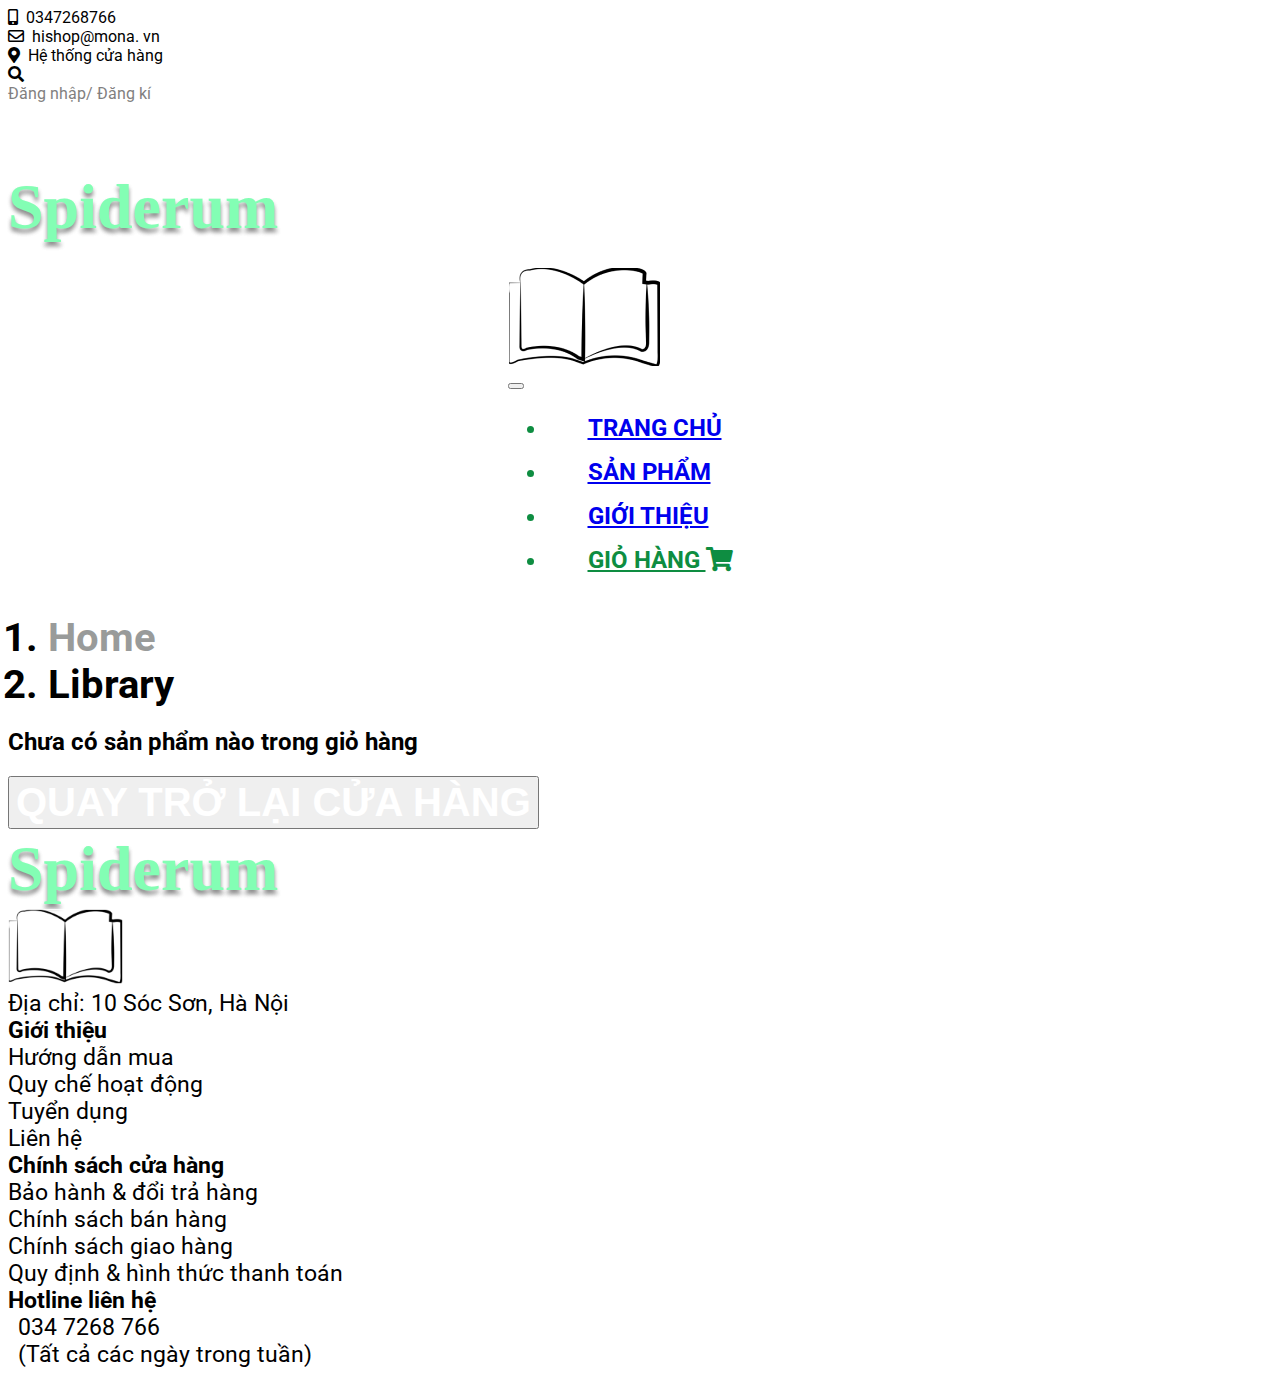
<file: page/GioHang/emtyStore.html>
<!DOCTYPE html>
<html lang="en">

<head>
    <meta charset="UTF-8">
    <meta http-equiv="X-UA-Compatible" content="IE=edge">
    <meta name="viewport" content="width=device-width, initial-scale=1.0">
    <link rel="stylesheet" href="style.css">
    <link href="https://cdn.jsdelivr.net/npm/bootstrap@5.1.3/dist/css/bootstrap.min.css" rel="stylesheet"
        integrity="sha384-1BmE4kWBq78iYhFldvKuhfTAU6auU8tT94WrHftjDbrCEXSU1oBoqyl2QvZ6jIW3" crossorigin="anonymous" />
    <link rel="stylesheet" href="../common/splide-3.2.1/dist/css/splide.min.css">
    <script src="../common/data.js"></script>
    <script src="../common/splide-3.2.1/dist/js/splide.min.js"></script>
    <link rel="preconnect" href="https://fonts.googleapis.com">
    <link rel="preconnect" href="https://fonts.gstatic.com" crossorigin>
    <link href="https://fonts.googleapis.com/css2?family=Roboto:wght@300&display=swap" rel="stylesheet">
    <link rel="stylesheet" href="https://cdnjs.cloudflare.com/ajax/libs/font-awesome/5.15.4/css/all.min.css"
        integrity="sha512-1ycn6IcaQQ40/MKBW2W4Rhis/DbILU74C1vSrLJxCq57o941Ym01SwNsOMqvEBFlcgUa6xLiPY/NS5R+E6ztJQ=="
        crossorigin="anonymous" referrerpolicy="no-referrer" />
    <link href="https://cdn.jsdelivr.net/npm/bootstrap@5.1.3/dist/css/bootstrap.min.css" rel="stylesheet"
        integrity="sha384-1BmE4kWBq78iYhFldvKuhfTAU6auU8tT94WrHftjDbrCEXSU1oBoqyl2QvZ6jIW3" crossorigin="anonymous">
    <script src="https://cdn.jsdelivr.net/npm/bootstrap@5.1.3/dist/js/bootstrap.bundle.min.js"
        integrity="sha384-ka7Sk0Gln4gmtz2MlQnikT1wXgYsOg+OMhuP+IlRH9sENBO0LRn5q+8nbTov4+1p"
        crossorigin="anonymous"></script>
    <title>Document</title>
</head>

<body>
    <div class="container  mt-4">
        <header>
            <div class="container-fluid">
                <div class="row">
                    <div class="style__box_action col-6 col-lg-3">
                        <i class="fas fa-mobile-alt style__text2"></i><span>&nbsp; 0347268766</span>
                    </div>
                    <div class="style__box_action col-6 col-lg-3">
                        <i class="far fa-envelope style__text2"></i><span>&nbsp; hishop@mona. vn</span>
                    </div>
                    <div class="style__box_action col-6 col-lg-3">
                        <i class="fas fa-map-marker-alt style__text2"></i><span>&nbsp; Hệ thống cửa hàng</span>
                    </div>
                    <div class="canphai col-2 col-lg-1">
                        <i class="fas fa-search style__text2"></i>
                    </div>
                    <div class="style__box_action col-4 col-lg-2 style__text2" style="color: #827F7F;">
                        Đăng nhập/ Đăng kí
                    </div>
                    <div class="spiderum">
                        <p>Spiderum</p>
                    </div>
                </div>
            </div>
        </header>
        <!-- /header -->

        <!-- nav bar -->
        <div class="navBar mb-4">
            <nav class="navbar navbar-expand-lg navbar-light">
                <img src="../asset/Images/books.png" />
                <div class="container-fluid">
                    <button class="navbar-toggler" type="button" data-bs-toggle="collapse"
                        data-bs-target="#navbarSupportedContent" aria-controls="navbarSupportedContent"
                        aria-expanded="false" aria-label="Toggle navigation">
                        <span class="navbar-toggler-icon"></span>
                    </button>
                    <div class="collapse navbar-collapse" id="navbarSupportedContent">
                        <ul class="navbar-nav me-auto mb-2 mb-lg-0 style__text">
                            <li class="nav-item">
                                <a class="nav-link active style__text3" aria-current="page" href="#">TRANG CHỦ</a>
                            </li>
                            <li class="nav-item">
                                <a class="nav-link active style__text3" aria-current="page" href="#">SẢN PHẨM</a>
                            </li>
                            <li class="nav-item">
                                <a class="nav-link active style__text3" aria-current="page" href="#">GIỚI THIỆU</a>
                            </li>
                            <li class="nav-item">
                                <a class="nav-link active style__text3" aria-current="page" href="#" style="color: #0E8D41;">GIỎ HÀNG
                                    <i class="fas fa-shopping-cart"></i>
                                </a>
                            </li>
                        </ul>
                    </div>
                </div>
            </nav>
        </div>
        <nav aria-label="breadcrumb">
            <ol class="breadcrumb">
                <li class="breadcrumb-item"><a href="#">Home</a></li>
                <li class="breadcrumb-item active" aria-current="page">Library</li>
            </ol>
        </nav>
        <div class="mt-5">
            <div class="d-grid gap-4 col-7 mx-auto text-center">
                <h2>Chưa có sản phẩm nào trong giỏ hàng</h2>
                <button class="btn btn-success btn-lg p-3" type="button"><a href="/GioHang/index.html">QUAY TRỞ LẠI
                        CỬA
                        HÀNG</a></button>
            </div>
        </div>
    </div>
    <!-- Footer -->
    <footer class="mt-5">
        <div class="container">
            <div class="row">
                <div class="spiderum" style="margin-bottom: 20px;">
                    <p style="color: #83FEB4;">Spiderum</p>
                </div>
                <div class="col-md-3">
                    <img src="../asset/Images/books.png" style="max-width: 115px;" />
                    <p>Địa chỉ: 10 Sóc Sơn, Hà Nội</p>
                </div>
                <div class="col-md-3">
                    <p class="titleFooter">Giới thiệu</p>
                    <p>Hướng dẫn mua</p>
                    <p>Quy chế hoạt động</p>
                    <p>Tuyển dụng</p>
                    <p>Liên hệ</p>
                </div>
                <div class="col-md-3">
                    <p class="titleFooter">Chính sách cửa hàng</p>
                    <p>Bảo hành & đổi trả hàng</p>
                    <p>Chính sách bán hàng</p>
                    <p>Chính sách giao hàng</p>
                    <p>Quy định & hình thức thanh toán</p>
                </div>
                <div class="col-md-3">
                    <p class="titleFooter">Hotline liên hệ</p>
                    <div style="display: flex;">
                        <div style="margin-left: 10px;">
                            <p>034 7268 766</p>
                            <p>(Tất cả các ngày trong tuần)</p>
                        </div>
                    </div>
                </div>
            </div>
        </div>
    </footer>
    <!-- /Footer -->

</body>

</html>
</file>
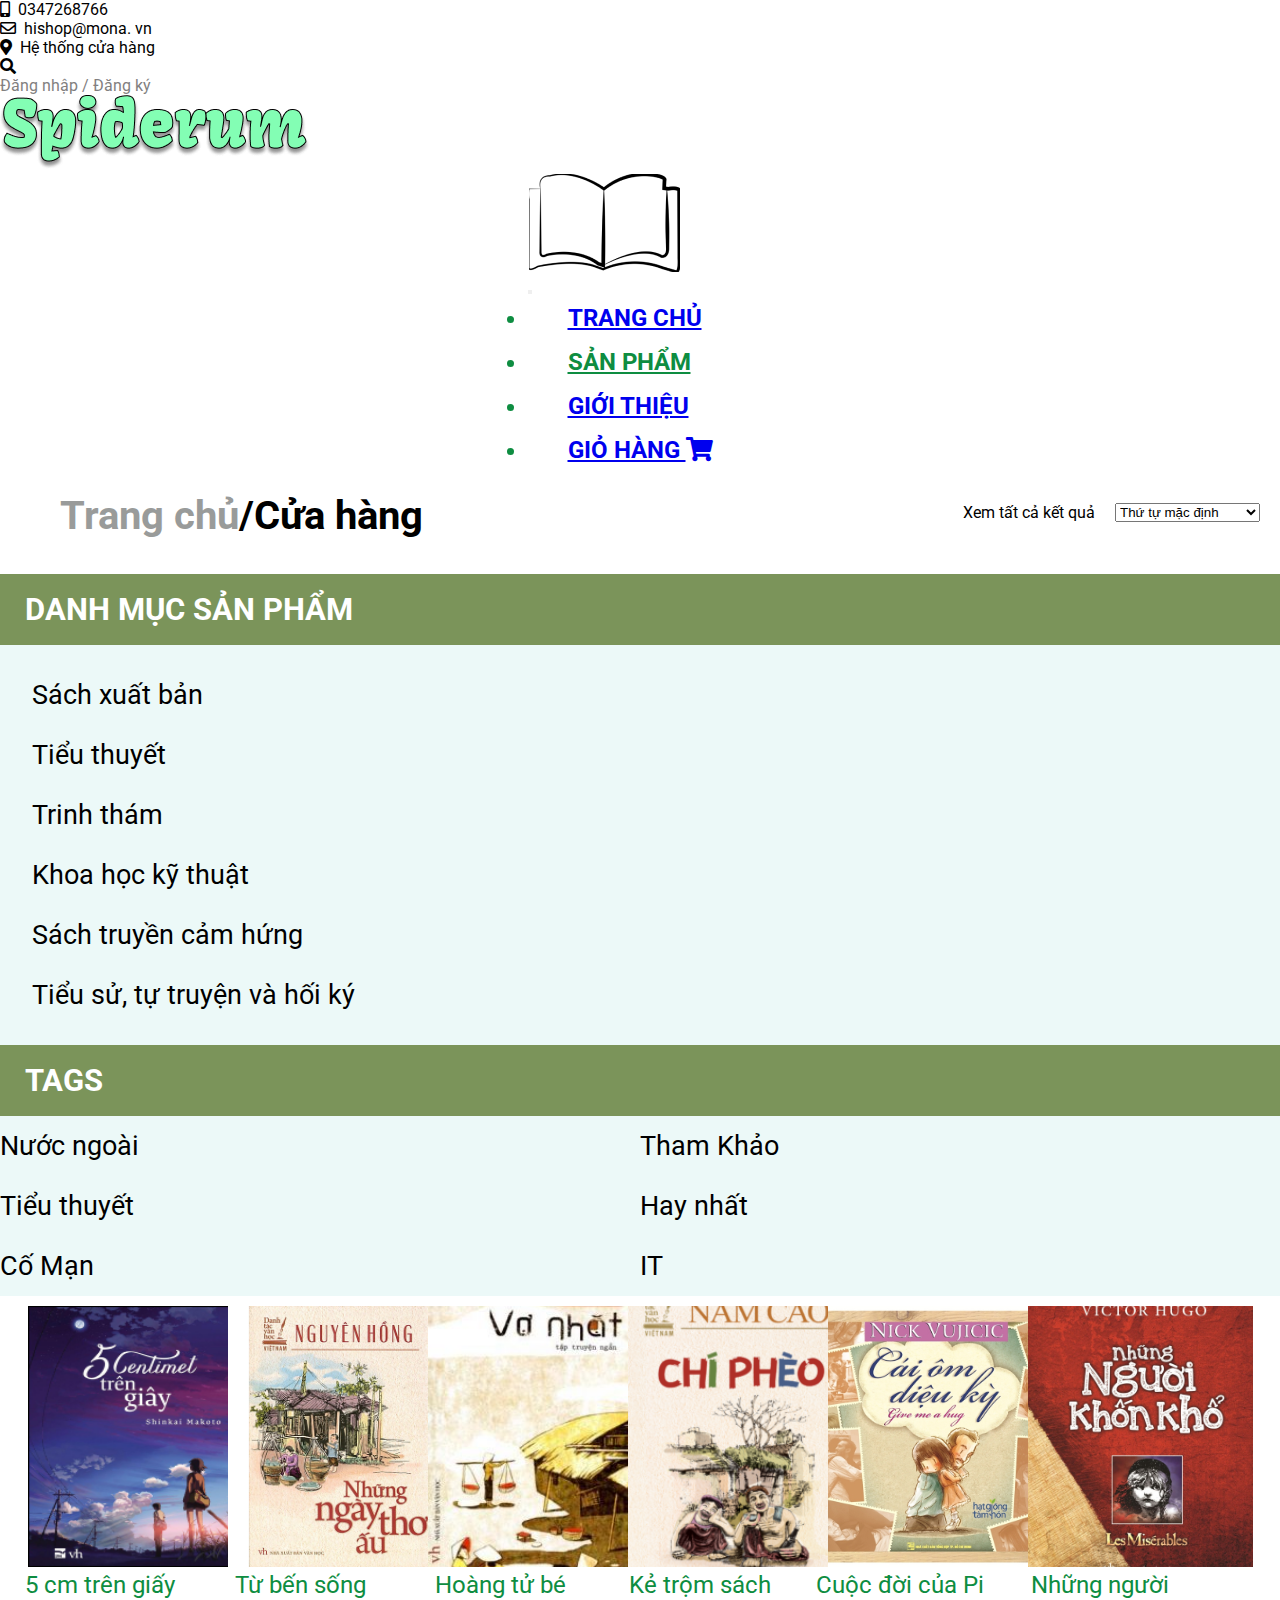
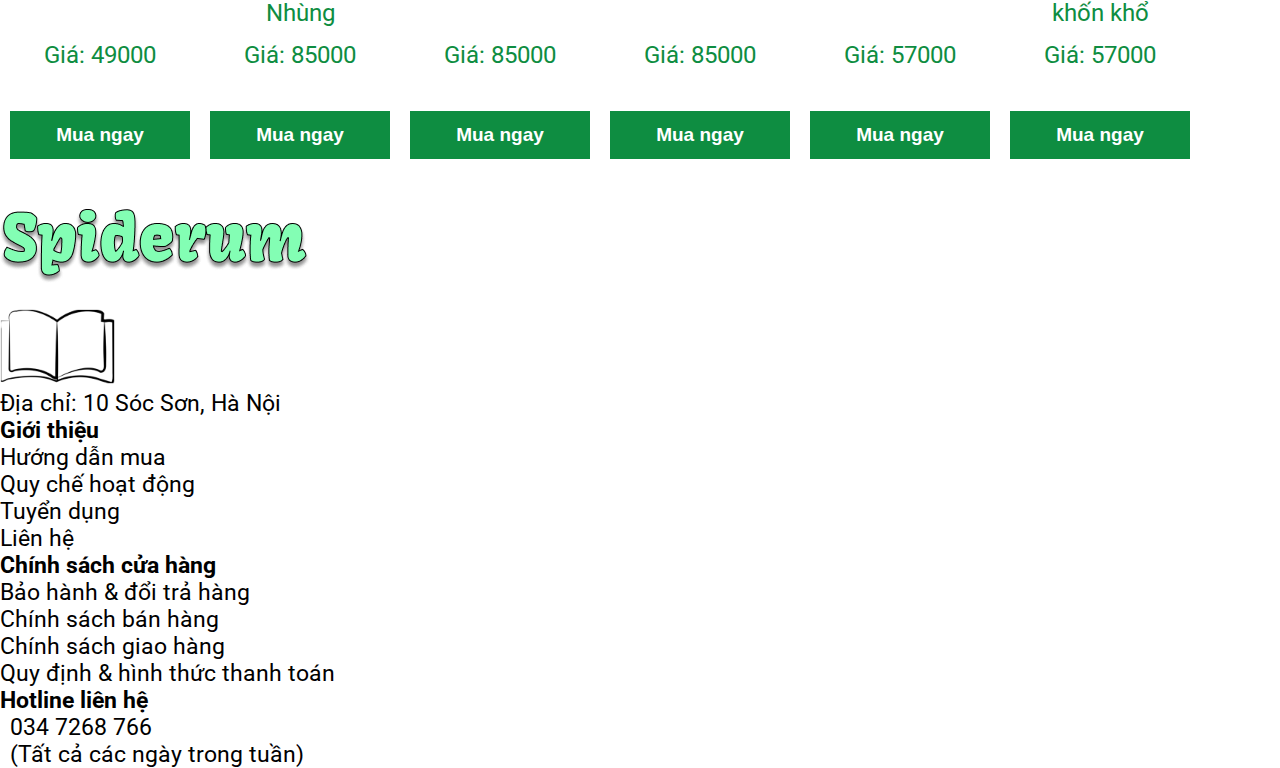
<file: page/SanPham/sanpham.html>
<!DOCTYPE html>
<html lang="en">
  <head>
    <meta charset="UTF-8" />
    <meta http-equiv="X-UA-Compatible" content="IE=edge" />
    <meta name="viewport" content="width=device-width, initial-scale=1.0" />
    <title>Trang chủ</title>
    <link rel="stylesheet" href="../common/common.css">
    <link rel="stylesheet" href="style.css" />
    <link
      href="https://cdn.jsdelivr.net/npm/bootstrap@5.1.3/dist/css/bootstrap.min.css"
      rel="stylesheet"
      integrity="sha384-1BmE4kWBq78iYhFldvKuhfTAU6auU8tT94WrHftjDbrCEXSU1oBoqyl2QvZ6jIW3"
      crossorigin="anonymous"
    />
    <link rel="stylesheet" href="../common/splide-3.2.1/dist/css/splide.min.css">
    <script type="module" src="../common/data.js"></script>
    <script src="../common/splide-3.2.1/dist/js/splide.min.js"></script>
    <link rel="preconnect" href="https://fonts.googleapis.com">
    <link rel="preconnect" href="https://fonts.gstatic.com" crossorigin>
    <link href="https://fonts.googleapis.com/css2?family=Roboto:wght@300&display=swap" rel="stylesheet">
    <link rel="stylesheet" href="https://cdnjs.cloudflare.com/ajax/libs/font-awesome/5.15.4/css/all.min.css" 
    integrity="sha512-1ycn6IcaQQ40/MKBW2W4Rhis/DbILU74C1vSrLJxCq57o941Ym01SwNsOMqvEBFlcgUa6xLiPY/NS5R+E6ztJQ==" 
    crossorigin="anonymous" referrerpolicy="no-referrer" />
    <link href="https://cdn.jsdelivr.net/npm/bootstrap@5.1.3/dist/css/bootstrap.min.css" rel="stylesheet" 
    integrity="sha384-1BmE4kWBq78iYhFldvKuhfTAU6auU8tT94WrHftjDbrCEXSU1oBoqyl2QvZ6jIW3" crossorigin="anonymous">
    <script src="https://cdn.jsdelivr.net/npm/bootstrap@5.1.3/dist/js/bootstrap.bundle.min.js" 
    integrity="sha384-ka7Sk0Gln4gmtz2MlQnikT1wXgYsOg+OMhuP+IlRH9sENBO0LRn5q+8nbTov4+1p" crossorigin="anonymous"></script>
    <script src="handleEvent.js"></script>
    <script src="../trangchu/handleEvent.js"></script>
  </head>
  <body>
    <!-- Header -->
    <header> 
      <div class="container">
        <div class="row">
            <div  class="style__box_action col-6 col-lg-3">
              <i class="fas fa-mobile-alt style__text2"></i><span>&nbsp; 0347268766</span>
            </div>
            <div class="style__box_action col-6 col-lg-3">
              <i class="far fa-envelope style__text2"></i><span>&nbsp; hishop@mona. vn</span>
            </div>
            <div class="style__box_action col-6 col-lg-3">
              <i class="fas fa-map-marker-alt style__text2"></i><span>&nbsp; Hệ thống cửa hàng</span>
            </div>
            <div class="canphai col-2 col-lg-1">
              <i class="fas fa-search style__text2"></i>
            </div>
            <div class="style__box_action col-4 col-lg-2 style__text2" style="color: #827F7F;">
              <a href="../DangNhap/DangNhap.html" style="text-decoration: none; color: #827F7F;">Đăng nhập</a>
              /
              <a href="../DangKy/DangKy.html" style="text-decoration: none; color: #827F7F;">Đăng ký</a>
            </div>
          <div class="spiderum">
            <img src="../../assets/image/Spiderum.png" class="img-fluid" alt="">
          </div>
        </div>
      </div>
    </header>
    <!-- /header -->

    <!-- nav bar -->
    <div class="navBar">
      <nav class="navbar navbar-expand-lg navbar-light">
        <img src="../../assets/image/book.png"/>
        <div class="container-fluid">
          <button class="navbar-toggler" type="button" data-bs-toggle="collapse" data-bs-target="#navbarSupportedContent" aria-controls="navbarSupportedContent" aria-expanded="false" aria-label="Toggle navigation">
            <span class="navbar-toggler-icon"></span>
          </button>
          <div class="collapse navbar-collapse" id="navbarSupportedContent">
            <ul class="navbar-nav me-auto mb-2 mb-lg-0 style__text">
              <li class="nav-item">
                <a class="nav-link active style__text3" aria-current="page" href="../trangchu/trangchu.html" >TRANG CHỦ</a>
              </li>
              <li class="nav-item">
                <a class="nav-link active style__text3" aria-current="page" href="#" style="color: #0E8D41;">SẢN PHẨM</a>
              </li>
              <li class="nav-item">
                <a class="nav-link active style__text3" aria-current="page" href="#" >GIỚI THIỆU</a>
              </li>
              <li class="nav-item">
                <a class="nav-link active style__text3" aria-current="page" href="../GioHang/index.html" >GIỎ HÀNG
                  <i class="fas fa-shopping-cart"></i>
                </a>
              </li>
            </ul>
          </div>
        </div>
      </nav>
    </div>
    <!-- /nav bar -->

    <!-- Content -->
    <div class="content">
      <div class="headerContent">
        <div class="leftHeader">
          <span style="color: #999B9A;  font-weight: bold; font-size: 40px;">Trang chủ </span>
          <span style="color: #000000;  font-weight: bold; font-size: 40px;">/Cửa hàng</span>
        </div>
        <div class="rightHeader">
          <p style="margin: 0px; margin-right: 20px;">Xem tất cả kết quả</p>
          <select name="filterBook">
            <option value="phobien">Thứ tự mặc định</option>
            <option value="thap">Giá Từ thấp đến cao</option>
            <option value="cao">Giá Từ cao đến thấp</option>
          </select>
        </div>
      </div>

      <div class="mainContent">
        <div class="container">
          <div class="row">
            <div class="col-4">
              <div class="filter">
                <div class="titleFilter">
                  DANH MỤC SẢN PHẨM
                </div>
                <ul class="listFilter">
                  <li>Sách xuất bản</li>
                  <li>Tiểu thuyết</li>
                  <li>Trinh thám</li>
                  <li>Khoa học kỹ thuật</li>
                  <li>Sách truyền cảm hứng</li>
                  <li>Tiểu sử, tự truyện và hối ký</li>
                </ul>

                <div class="titleFilter">
                  TAGS
                </div>
                <div style="display: flex;">
                  <ul class="listTag">
                    <li>Nước ngoài</li>
                    <li>Tiểu thuyết</li>
                    <li>Cố Mạn</li>
                  </ul>
                  <ul class="listTag">
                    <li>Tham Khảo</li>
                    <li>Hay nhất</li>
                    <li>IT</li>
                  </ul>
                </div>
              </div>
            </div>
            <div class="col-8" style="text-align: center; margin-bottom: 30px;">
              <ul id="listBook" class="styleList"></ul>
            </div>
          </div>
        </div>
      </div>
    </div>
    <!-- /Content -->

    <!-- Footer -->
    <footer>
      <div class="container">
        <div class="row">
          <div class="spiderum" style="margin-bottom: 20px;">
            <img src="../../assets/image/Spiderum.png" class="img-fluid" alt="">
          </div>
          <div class="col-md-3">
            <img src="../../assets/image/book.png" style="max-width: 115px;"/>
            <p>Địa chỉ: 10 Sóc Sơn, Hà Nội</p>
          </div>
          <div class="col-md-3">
            <p class="titleFooter">Giới thiệu</p>
            <p>Hướng dẫn mua</p>
            <p>Quy chế hoạt động</p>
            <p>Tuyển dụng</p>
            <p>Liên hệ</p>
          </div>
          <div class="col-md-3">
            <p class="titleFooter">Chính sách cửa hàng</p>
            <p>Bảo hành & đổi trả hàng</p>
            <p>Chính sách bán hàng</p>
            <p>Chính sách giao hàng</p>
            <p>Quy định & hình thức thanh toán</p>
          </div>
          <div class="col-md-3">
            <p class="titleFooter">Hotline liên hệ</p>
            <div style="display: flex;">
              <div style="margin-left: 10px;">
                <p>034 7268 766</p>
                <p>(Tất cả các ngày trong tuần)</p>
              </div>
            </div>
          </div>
        </div>
      </div>
    </footer>
    <!-- /Footer -->
  </body>
  <script type="module" src="main.js"></script>
</html>
</file>
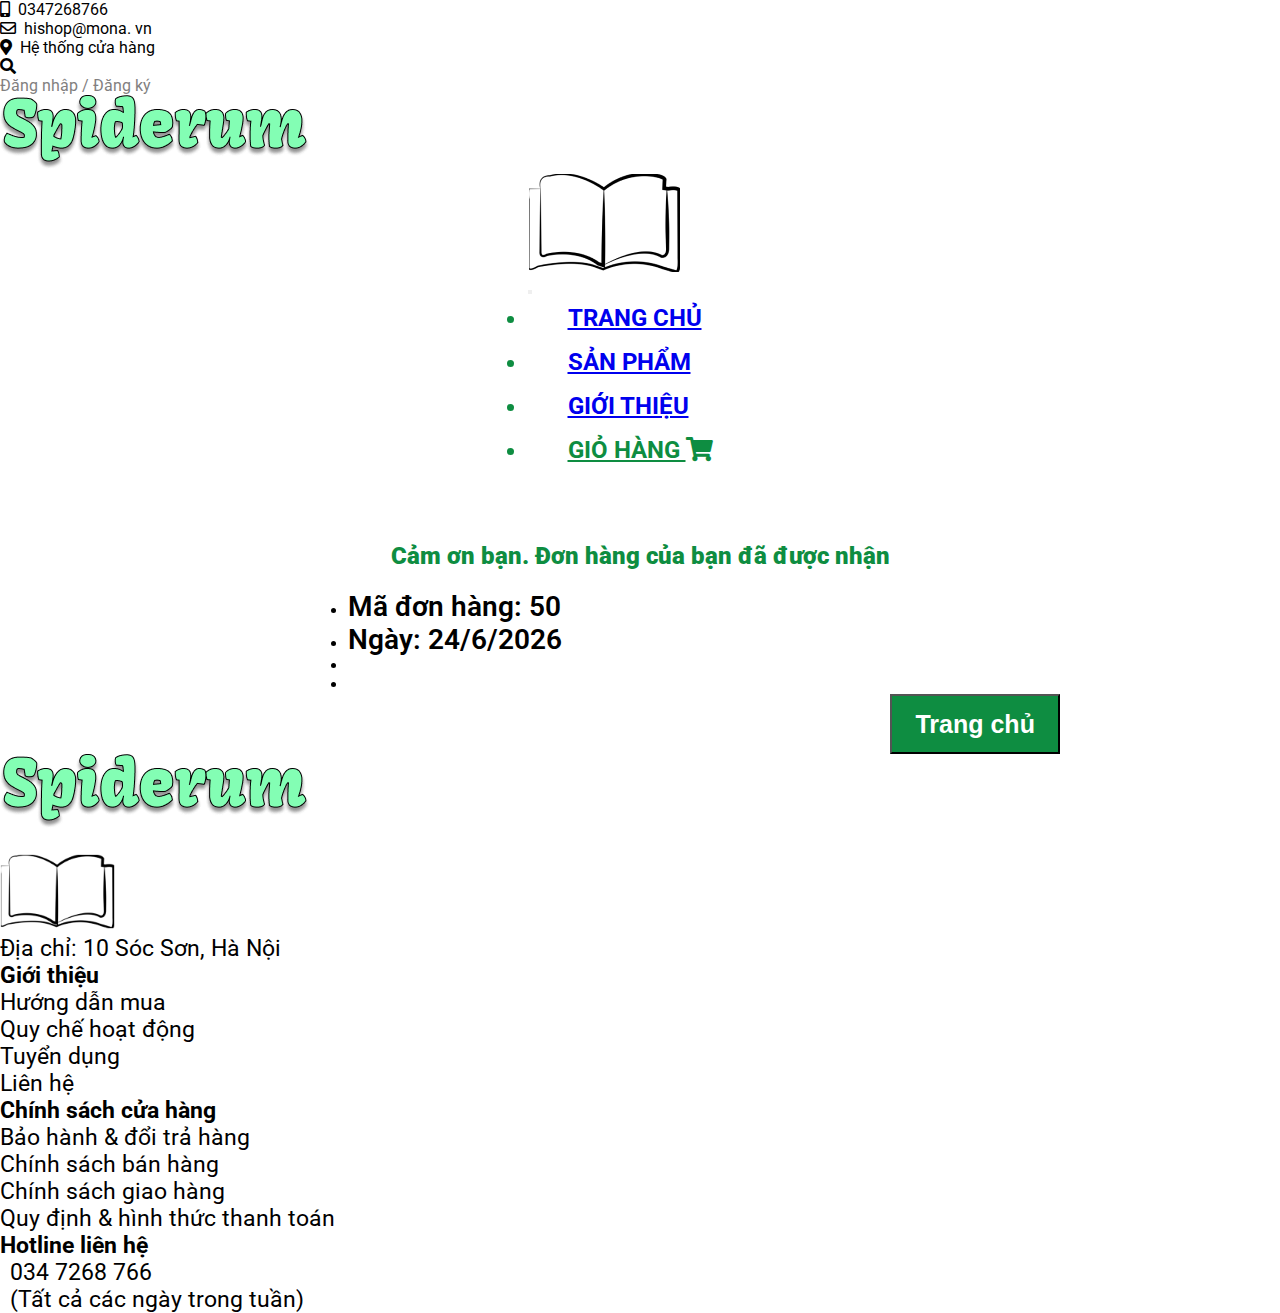
<file: page/ThanhToan/HoanTat.html>
<!DOCTYPE html>
<html lang="en">

<head>
    <meta charset="UTF-8" />
    <meta http-equiv="X-UA-Compatible" content="IE=edge" />
    <meta name="viewport" content="width=device-width, initial-scale=1.0" />
    <title>Trang chủ</title>
    <link rel="stylesheet" href="../common/common.css">
    <link rel="stylesheet" href="style.css" />
    <link href="https://cdn.jsdelivr.net/npm/bootstrap@5.1.3/dist/css/bootstrap.min.css" rel="stylesheet"
        integrity="sha384-1BmE4kWBq78iYhFldvKuhfTAU6auU8tT94WrHftjDbrCEXSU1oBoqyl2QvZ6jIW3" crossorigin="anonymous" />
    <link rel="stylesheet" href="../common/splide-3.2.1/dist/css/splide.min.css">
    <script type="module" src="../common/data.js"></script>
    <script src="../common/splide-3.2.1/dist/js/splide.min.js"></script>
    <link rel="preconnect" href="https://fonts.googleapis.com">
    <link rel="preconnect" href="https://fonts.gstatic.com" crossorigin>
    <link href="https://fonts.googleapis.com/css2?family=Roboto:wght@300&display=swap" rel="stylesheet">
    <link rel="stylesheet" href="https://cdnjs.cloudflare.com/ajax/libs/font-awesome/5.15.4/css/all.min.css"
        integrity="sha512-1ycn6IcaQQ40/MKBW2W4Rhis/DbILU74C1vSrLJxCq57o941Ym01SwNsOMqvEBFlcgUa6xLiPY/NS5R+E6ztJQ=="
        crossorigin="anonymous" referrerpolicy="no-referrer" />
    <link href="https://cdn.jsdelivr.net/npm/bootstrap@5.1.3/dist/css/bootstrap.min.css" rel="stylesheet"
        integrity="sha384-1BmE4kWBq78iYhFldvKuhfTAU6auU8tT94WrHftjDbrCEXSU1oBoqyl2QvZ6jIW3" crossorigin="anonymous">
    <script src="https://cdn.jsdelivr.net/npm/bootstrap@5.1.3/dist/js/bootstrap.bundle.min.js"
        integrity="sha384-ka7Sk0Gln4gmtz2MlQnikT1wXgYsOg+OMhuP+IlRH9sENBO0LRn5q+8nbTov4+1p"
        crossorigin="anonymous"></script>
</head>

<body>
    <!-- Header -->
    <header>
        <div class="container">
            <div class="row">
                <div class="style__box_action col-6 col-lg-3">
                    <i class="fas fa-mobile-alt style__text2"></i><span>&nbsp; 0347268766</span>
                </div>
                <div class="style__box_action col-6 col-lg-3">
                    <i class="far fa-envelope style__text2"></i><span>&nbsp; hishop@mona. vn</span>
                </div>
                <div class="style__box_action col-6 col-lg-3">
                    <i class="fas fa-map-marker-alt style__text2"></i><span>&nbsp; Hệ thống cửa hàng</span>
                </div>
                <div class="canphai col-2 col-lg-1">
                    <i class="fas fa-search style__text2"></i>
                </div>
                <div class="style__box_action col-4 col-lg-2 style__text2" style="color: #827F7F;">
                    <a href="../DangNhap/DangNhap.html" style="text-decoration: none; color: #827F7F;">Đăng nhập</a>
                    /
                    <a href="../DangKy/DangKy.html" style="text-decoration: none; color: #827F7F;">Đăng ký</a>
                </div>
                <div class="spiderum">
                    <img src="../../assets/image/Spiderum.png" class="img-fluid" alt="">
                </div>
            </div>
        </div>
    </header>
    <!-- /header -->

    <!-- nav bar -->
    <div class="navBar">
        <nav class="navbar navbar-expand-lg navbar-light">
            <img src="../../assets/image/book.png" />
            <div class="container-fluid">
                <button class="navbar-toggler" type="button" data-bs-toggle="collapse"
                    data-bs-target="#navbarSupportedContent" aria-controls="navbarSupportedContent"
                    aria-expanded="false" aria-label="Toggle navigation">
                    <span class="navbar-toggler-icon"></span>
                </button>
                <div class="collapse navbar-collapse" id="navbarSupportedContent">
                    <ul class="navbar-nav me-auto mb-2 mb-lg-0 style__text">
                        <li class="nav-item">
                            <a class="nav-link active style__text3" aria-current="page"
                                href="../trangchu/trangchu.html">TRANG CHỦ</a>
                        </li>
                        <li class="nav-item">
                            <a class="nav-link active style__text3" aria-current="page"
                                href="../SanPham/sanpham.html">SẢN PHẨM</a>
                        </li>
                        <li class="nav-item">
                            <a class="nav-link active style__text3" aria-current="page" href="#">GIỚI THIỆU</a>
                        </li>
                        <li class="nav-item">
                            <a class="nav-link active style__text3" aria-current="page" href="../GioHang/index.html"
                                style="color: #0E8D41;">GIỎ HÀNG
                                <i class="fas fa-shopping-cart"></i>
                            </a>
                        </li>
                    </ul>
                </div>
            </div>
        </nav>
    </div>
    <!-- /nav bar -->

    <div id="order-info" style="margin-top: 70px; width: 834px; max-width: 80%; margin-left: auto; margin-right: auto;">
        <h2 style="color: #0E8D41; text-align: center; font-weight: 1000; margin-bottom: 20px;">Cảm ơn bạn. Đơn hàng của
            bạn đã được nhận</h2>
        <div id="danhSach" style="width: 70%; margin-left: auto; margin-right: auto;">
            <ul style="" id="list--info">
                <li id="maDH"></li>
                <li id="date"></li>
                <li id="tongCong"></li>
                <li id="phuongThuc"></li>
            </ul>
        </div>
        <button style="width: 170px; height: 60px; margin-left: 80%; font-size: 25px; background-color: #0E8D41; ">
            <a href="../trangchu/trangchu.html" style="text-decoration: none; color: white; font-weight: 600;">Trang chủ</a>
        </button>
    </div>
    <!-- Footer -->
    <footer>
        <div class="container">
            <div class="row">
                <div class="spiderum" style="margin-bottom: 20px;">
                    <img src="../../assets/image/Spiderum.png" class="img-fluid" alt="">
                </div>
                <div class="col-md-3">
                    <img src="../../assets/image/book.png" style="max-width: 115px;" />
                    <p>Địa chỉ: 10 Sóc Sơn, Hà Nội</p>
                </div>
                <div class="col-md-3">
                    <p class="titleFooter">Giới thiệu</p>
                    <p>Hướng dẫn mua</p>
                    <p>Quy chế hoạt động</p>
                    <p>Tuyển dụng</p>
                    <p>Liên hệ</p>
                </div>
                <div class="col-md-3">
                    <p class="titleFooter">Chính sách cửa hàng</p>
                    <p>Bảo hành & đổi trả hàng</p>
                    <p>Chính sách bán hàng</p>
                    <p>Chính sách giao hàng</p>
                    <p>Quy định & hình thức thanh toán</p>
                </div>
                <div class="col-md-3">
                    <p class="titleFooter">Hotline liên hệ</p>
                    <div style="display: flex;">
                        <div style="margin-left: 10px;">
                            <p>034 7268 766</p>
                            <p>(Tất cả các ngày trong tuần)</p>
                        </div>
                    </div>
                </div>
            </div>
        </div>
    </footer>
    <!-- /Footer -->
    <script>
        const d = new Date();
        const thanhToan = JSON.parse(localStorage.getItem('phuongThuc'))
        console.log(thanhToan);
        document.getElementById('maDH').innerHTML = `<p>Mã đơn hàng: ${Math.floor(Math.random() * 100)}</p>`
        document.getElementById('date').innerHTML = `<p>Ngày: ${d.getDate()}/${d.getMonth()}/${d.getFullYear()}</p>`
        document.getElementById('tongCong').innerHTML = `<p>Tổng cộng: ${JSON.parse(localStorage.getItem('thanhToan')).tongCong} VNĐ</p>`
        document.getElementById('phuongThuc').innerHTML = `<p>Phương thức thanh toán: ${thanhToan}</p>`
    </script>
</body>

</html>
</file>
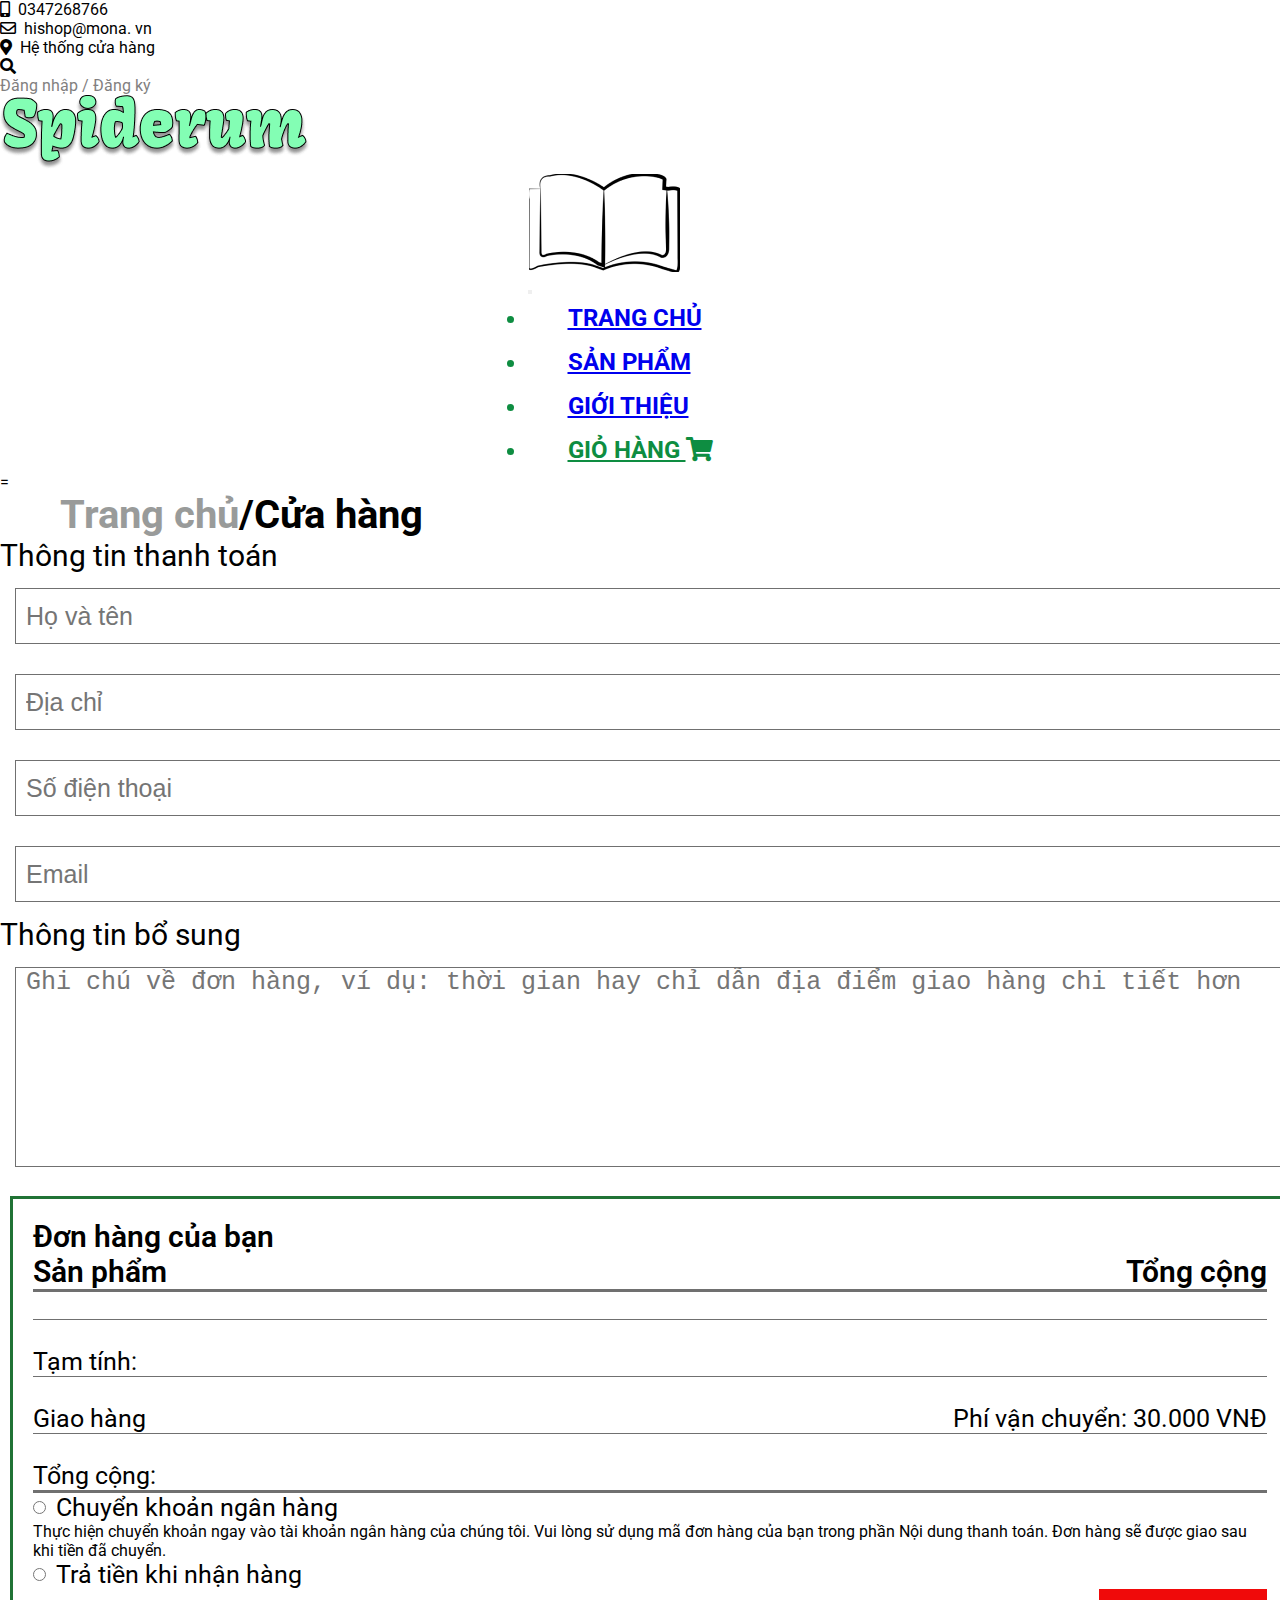
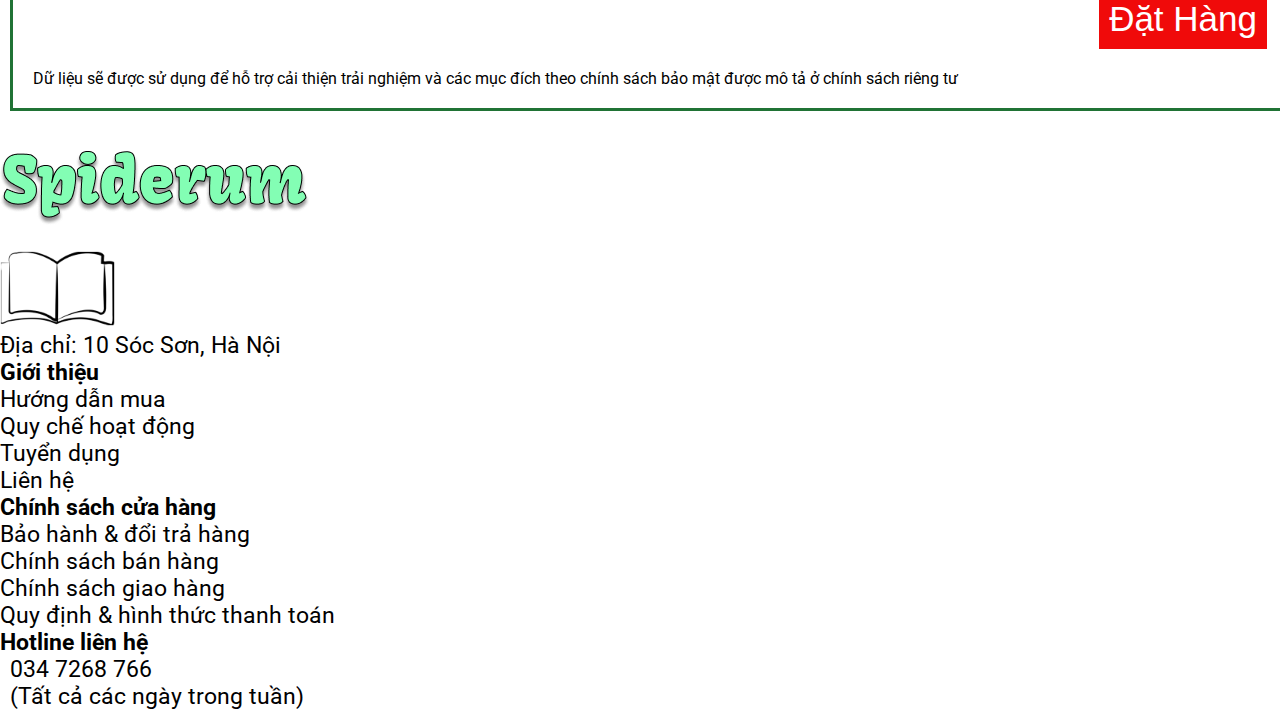
<file: page/ThanhToan/ThanhToan.html>
<!DOCTYPE html>
<html lang="en">
  <head>
    <meta charset="UTF-8" />
    <meta http-equiv="X-UA-Compatible" content="IE=edge" />
    <meta name="viewport" content="width=device-width, initial-scale=1.0" />
    <title>Trang chủ</title>
    <link rel="stylesheet" href="../common/common.css">
    <link rel="stylesheet" href="style.css" />
    <link
      href="https://cdn.jsdelivr.net/npm/bootstrap@5.1.3/dist/css/bootstrap.min.css"
      rel="stylesheet"
      integrity="sha384-1BmE4kWBq78iYhFldvKuhfTAU6auU8tT94WrHftjDbrCEXSU1oBoqyl2QvZ6jIW3"
      crossorigin="anonymous"
    />
    <link rel="stylesheet" href="../common/splide-3.2.1/dist/css/splide.min.css">
    <script type="module" src="../common/data.js"></script>
    <script src="../common/splide-3.2.1/dist/js/splide.min.js"></script>
    <link rel="preconnect" href="https://fonts.googleapis.com">
    <link rel="preconnect" href="https://fonts.gstatic.com" crossorigin>
    <link href="https://fonts.googleapis.com/css2?family=Roboto:wght@300&display=swap" rel="stylesheet">
    <link rel="stylesheet" href="https://cdnjs.cloudflare.com/ajax/libs/font-awesome/5.15.4/css/all.min.css" 
    integrity="sha512-1ycn6IcaQQ40/MKBW2W4Rhis/DbILU74C1vSrLJxCq57o941Ym01SwNsOMqvEBFlcgUa6xLiPY/NS5R+E6ztJQ==" 
    crossorigin="anonymous" referrerpolicy="no-referrer" />
    <link href="https://cdn.jsdelivr.net/npm/bootstrap@5.1.3/dist/css/bootstrap.min.css" rel="stylesheet" 
    integrity="sha384-1BmE4kWBq78iYhFldvKuhfTAU6auU8tT94WrHftjDbrCEXSU1oBoqyl2QvZ6jIW3" crossorigin="anonymous">
    <script src="https://cdn.jsdelivr.net/npm/bootstrap@5.1.3/dist/js/bootstrap.bundle.min.js" 
    integrity="sha384-ka7Sk0Gln4gmtz2MlQnikT1wXgYsOg+OMhuP+IlRH9sENBO0LRn5q+8nbTov4+1p" crossorigin="anonymous"></script>
  </head>
  <body>
    <!-- Header -->
    <header> 
      <div class="container">
        <div class="row">
            <div  class="style__box_action col-6 col-lg-3">
              <i class="fas fa-mobile-alt style__text2"></i><span>&nbsp; 0347268766</span>
            </div>
            <div class="style__box_action col-6 col-lg-3">
              <i class="far fa-envelope style__text2"></i><span>&nbsp; hishop@mona. vn</span>
            </div>
            <div class="style__box_action col-6 col-lg-3">
              <i class="fas fa-map-marker-alt style__text2"></i><span>&nbsp; Hệ thống cửa hàng</span>
            </div>
            <div class="canphai col-2 col-lg-1">
              <i class="fas fa-search style__text2"></i>
            </div>
            <div class="style__box_action col-4 col-lg-2 style__text2" style="color: #827F7F;">
              <a href="../DangNhap/DangNhap.html" style="text-decoration: none; color: #827F7F;">Đăng nhập</a>
              /
              <a href="../DangKy/DangKy.html" style="text-decoration: none; color: #827F7F;">Đăng ký</a>
            </div>
          <div class="spiderum">
            <img src="../../assets/image/Spiderum.png" class="img-fluid" alt="">
          </div>
        </div>
      </div>
    </header>
    <!-- /header -->

    <!-- nav bar -->
    <div class="navBar">
      <nav class="navbar navbar-expand-lg navbar-light">
        <img src="../../assets/image/book.png"/>
        <div class="container-fluid">
          <button class="navbar-toggler" type="button" data-bs-toggle="collapse" data-bs-target="#navbarSupportedContent" aria-controls="navbarSupportedContent" aria-expanded="false" aria-label="Toggle navigation">
            <span class="navbar-toggler-icon"></span>
          </button>
          <div class="collapse navbar-collapse" id="navbarSupportedContent">
            <ul class="navbar-nav me-auto mb-2 mb-lg-0 style__text">
              <li class="nav-item">
                <a class="nav-link active style__text3" aria-current="page" href="../trangchu/trangchu.html">TRANG CHỦ</a>
              </li>
              <li class="nav-item">
                <a class="nav-link active style__text3" aria-current="page" href="../SanPham/sanpham.html" >SẢN PHẨM</a>
              </li>
              <li class="nav-item">
                <a class="nav-link active style__text3" aria-current="page" href="#" >GIỚI THIỆU</a>
              </li>
              <li class="nav-item">
                <a class="nav-link active style__text3" aria-current="page" href="../GioHang/index.html" style="color: #0E8D41;">GIỎ HÀNG
                  <i class="fas fa-shopping-cart"></i>
                </a>
              </li>
            </ul>
          </div>
        </div>
      </nav>
    </div>
    <!-- /nav bar -->

    =<!-- /nav bar -->
    <div class="content">
      <div class="leftHeader">
        <span style="color: #999B9A;">Trang chủ </span>
        <span style="color: #000000;">/Cửa hàng</span>
      </div>
      <div class="container" style="margin-bottom: 40px;">
        <div class="row">
          <div class="col-xl-6 col-lg-12">
            <p class="titleForm">
              Thông tin thanh toán
            </p>
            <form>
              <input class="styleInputForm" type="text" placeholder="Họ và tên">
              <input class="styleInputForm" type="text" placeholder="Địa chỉ">
              <input class="styleInputForm" type="text" placeholder="Số điện thoại">
              <input class="styleInputForm" type="text" placeholder="Email">
            </form>
            <p class="titleForm">
              Thông tin bổ sung
            </p>
            <textarea class="styleInputForm" style="height: 200px;" placeholder="Ghi chú về đơn hàng, ví dụ: thời gian hay chỉ dẫn địa điểm giao hàng chi tiết hơn"></textarea>
          </div>  
          <div class="col-xl-6 col-lg-12">
            <div class="order">
              <p class="titleForm" style="font-weight: 600;">
                Đơn hàng của bạn
              </p>
              <div class="sp">
                <p>Sản phẩm</p>
                <p style="position: absolute; right: 0px;">Tổng cộng</p>
              </div>
              <div class="props" id="list-buy">
                
              </div>
              <div class="props">
                <p>Tạm tính:</p>
                <p style="position: absolute; right: 0px; font-weight: 600;" id="tamTinh"></p>
              </div>
              <div class="props">
                <p>Giao hàng</p>
                <p style="position: absolute; right: 0px;">Phí vận chuyển: 30.000 VNĐ</p>
              </div>
              <div class="props" style="border-bottom: 3px solid #707070;">
                <p>Tổng cộng:</p>
                <p style="position: absolute; right: 0px; font-weight: 600;" id="tongCong"></p>
              </div>
              <div>
                <div style="display: flex; align-items: center;">
                  <input type="radio" name="httt" id="chuyenKhoan"> 
                  <p style="font-size: 25px; font-weight: 600px; margin: 0px; margin-left: 10px;">Chuyển khoản ngân hàng</p>
                </div>
                <p>Thực hiện chuyển khoản ngay vào tài khoản ngân hàng
                  của chúng tôi. Vui lòng sử dụng mã đơn hàng của bạn
                  trong phần Nội dung thanh toán. Đơn hàng sẽ được 
                  giao sau khi tiền đã chuyển.</p>
              </div>
              <div>
                <div style="display: flex; align-items: center;">
                  <input type="radio" name="httt" id="nhanHang"> 
                  <p style="font-size: 25px; font-weight: 600px; margin: 0px; margin-left: 10px;">Trả tiền khi nhận hàng</p>
                </div>
              </div>
              <div style="position: relative; height: 50px; margin-bottom: 30px;">
                <button class="btn__dathang"><a href="HoanTat.html" style="text-decoration: none; color: white;">Đặt Hàng</a></button>
              </div>
              <div>
                <p>Dữ liệu sẽ được sử dụng để hỗ trợ cải thiện trải nghiệm 
                  và các mục đích theo chính sách bảo mật được mô 
                  tả ở chính sách riêng tư</p>
              </div>
            </div>
          </div>   
        </div>
      </div>
    </div>
    <!-- Footer -->
    <footer>
      <div class="container">
        <div class="row">
          <div class="spiderum" style="margin-bottom: 20px;">
            <img src="../../assets/image/Spiderum.png" class="img-fluid" alt="">
          </div>
          <div class="col-md-3">
            <img src="../../assets/image/book.png" style="max-width: 115px;"/>
            <p>Địa chỉ: 10 Sóc Sơn, Hà Nội</p>
          </div>
          <div class="col-md-3">
            <p class="titleFooter">Giới thiệu</p>
            <p>Hướng dẫn mua</p>
            <p>Quy chế hoạt động</p>
            <p>Tuyển dụng</p>
            <p>Liên hệ</p>
          </div>
          <div class="col-md-3">
            <p class="titleFooter">Chính sách cửa hàng</p>
            <p>Bảo hành & đổi trả hàng</p>
            <p>Chính sách bán hàng</p>
            <p>Chính sách giao hàng</p>
            <p>Quy định & hình thức thanh toán</p>
          </div>
          <div class="col-md-3">
            <p class="titleFooter">Hotline liên hệ</p>
            <div style="display: flex;">
              <div style="margin-left: 10px;">
                <p>034 7268 766</p>
                <p>(Tất cả các ngày trong tuần)</p>
              </div>
            </div>
          </div>
        </div>
      </div>
    </footer>
    <!-- /Footer -->
  </body>
  <script type="module" src="main.js"></script>
</html>
</file>
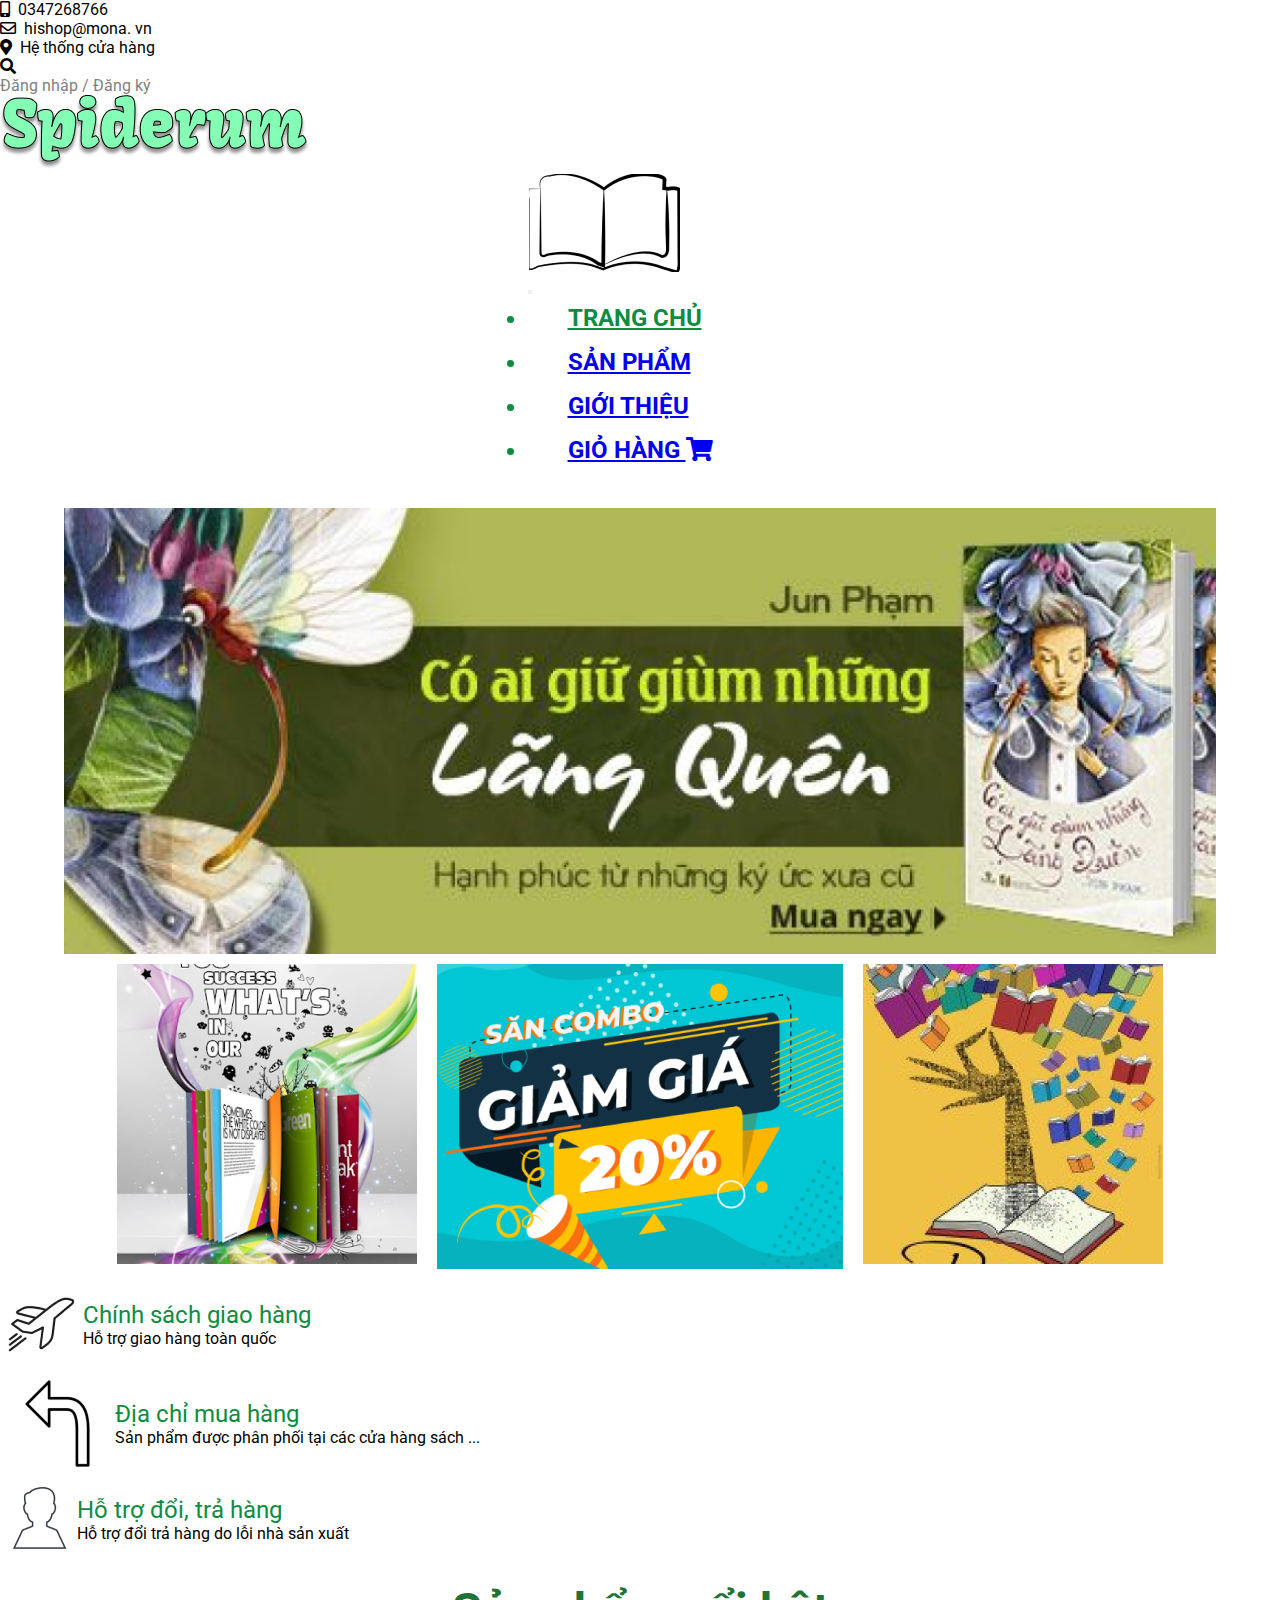
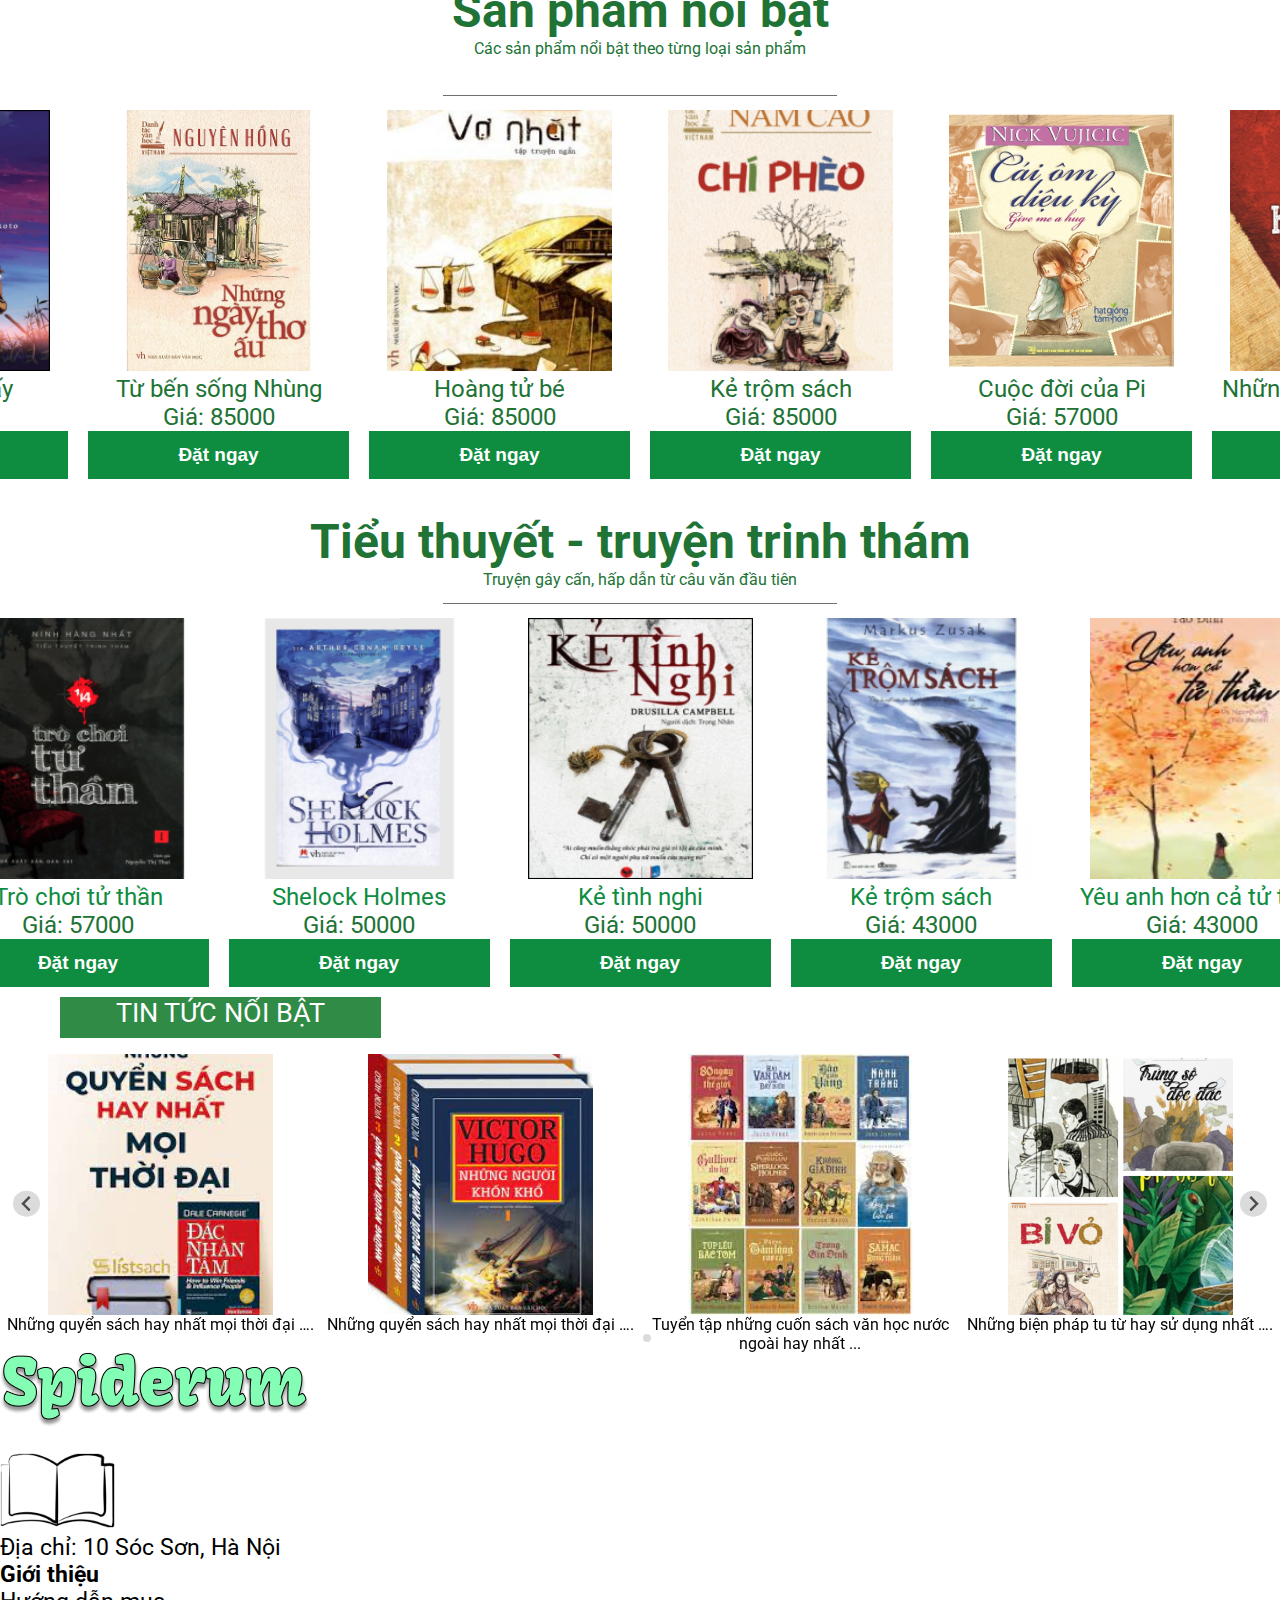
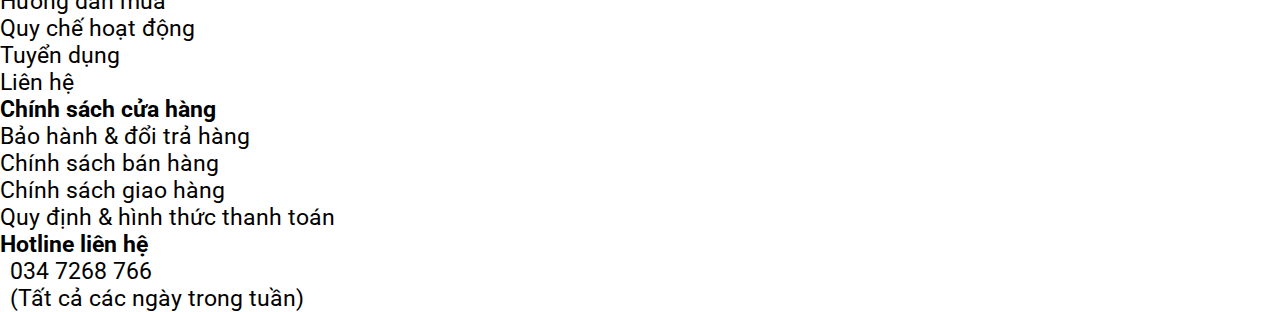
<file: page/trangchu/trangchu.html>
<!DOCTYPE html>
<html lang="en">
  <head>
    <meta charset="UTF-8" />
    <meta http-equiv="X-UA-Compatible" content="IE=edge" />
    <meta name="viewport" content="width=device-width, initial-scale=1.0" />
    <title>Trang chủ</title>
    <link rel="stylesheet" href="../common/common.css">
    <link rel="stylesheet" href="style.css" />
    <link
      href="https://cdn.jsdelivr.net/npm/bootstrap@5.1.3/dist/css/bootstrap.min.css"
      rel="stylesheet"
      integrity="sha384-1BmE4kWBq78iYhFldvKuhfTAU6auU8tT94WrHftjDbrCEXSU1oBoqyl2QvZ6jIW3"
      crossorigin="anonymous"
    />
    <link rel="stylesheet" href="../common/splide-3.2.1/dist/css/splide.min.css">
    <script type="module" src="../common/data.js"></script>
    <script src="../common/splide-3.2.1/dist/js/splide.min.js"></script>
    <link rel="preconnect" href="https://fonts.googleapis.com">
    <link rel="preconnect" href="https://fonts.gstatic.com" crossorigin>
    <link href="https://fonts.googleapis.com/css2?family=Roboto:wght@300&display=swap" rel="stylesheet">
    <link rel="stylesheet" href="https://cdnjs.cloudflare.com/ajax/libs/font-awesome/5.15.4/css/all.min.css" 
    integrity="sha512-1ycn6IcaQQ40/MKBW2W4Rhis/DbILU74C1vSrLJxCq57o941Ym01SwNsOMqvEBFlcgUa6xLiPY/NS5R+E6ztJQ==" 
    crossorigin="anonymous" referrerpolicy="no-referrer" />
    <link href="https://cdn.jsdelivr.net/npm/bootstrap@5.1.3/dist/css/bootstrap.min.css" rel="stylesheet" 
    integrity="sha384-1BmE4kWBq78iYhFldvKuhfTAU6auU8tT94WrHftjDbrCEXSU1oBoqyl2QvZ6jIW3" crossorigin="anonymous">
    <script src="https://cdn.jsdelivr.net/npm/bootstrap@5.1.3/dist/js/bootstrap.bundle.min.js" 
    integrity="sha384-ka7Sk0Gln4gmtz2MlQnikT1wXgYsOg+OMhuP+IlRH9sENBO0LRn5q+8nbTov4+1p" crossorigin="anonymous"></script>
    <script src="handleEvent.js"></script>
    <script src="handleOrderNow.js"></script>
  </head>
  <body>
    <!-- Header -->
    <header> 
      <div class="container">
        <div class="row">
            <div  class="style__box_action col-6 col-lg-3">
              <i class="fas fa-mobile-alt style__text2"></i><span>&nbsp; 0347268766</span>
            </div>
            <div class="style__box_action col-6 col-lg-3">
              <i class="far fa-envelope style__text2"></i><span>&nbsp; hishop@mona. vn</span>
            </div>
            <div class="style__box_action col-6 col-lg-3">
              <i class="fas fa-map-marker-alt style__text2"></i><span>&nbsp; Hệ thống cửa hàng</span>
            </div>
            <div class="canphai col-2 col-lg-1">
              <i class="fas fa-search style__text2"></i>
            </div>
            <div class="style__box_action col-4 col-lg-2 style__text2" style="color: #827F7F;">
              <a href="../DangNhap/DangNhap.html" style="text-decoration: none; color: #827F7F;">Đăng nhập</a>
              /
              <a href="../DangKy/DangKy.html" style="text-decoration: none; color: #827F7F;">Đăng ký</a>
            </div>
          <div class="spiderum">
            <img src="../../assets/image/Spiderum.png" class="img-fluid" alt="">
          </div>
        </div>
      </div>
    </header>
    <!-- /header -->

    <!-- nav bar -->
    <div class="navBar">
      <nav class="navbar navbar-expand-lg navbar-light">
        <img src="../../assets/image/book.png"/>
        <div class="container-fluid">
          <button class="navbar-toggler" type="button" data-bs-toggle="collapse" data-bs-target="#navbarSupportedContent" aria-controls="navbarSupportedContent" aria-expanded="false" aria-label="Toggle navigation">
            <span class="navbar-toggler-icon"></span>
          </button>
          <div class="collapse navbar-collapse" id="navbarSupportedContent">
            <ul class="navbar-nav me-auto mb-2 mb-lg-0 style__text">
              <li class="nav-item">
                <a class="nav-link active style__text3" aria-current="page" href="#" style="color: #0E8D41;">TRANG CHỦ</a>
              </li>
              <li class="nav-item">
                <a class="nav-link active style__text3" aria-current="page" href="../SanPham/sanpham.html" >SẢN PHẨM</a>
              </li>
              <li class="nav-item">
                <a class="nav-link active style__text3" aria-current="page" href="#" >GIỚI THIỆU</a>
              </li>
              <li class="nav-item">
                <a class="nav-link active style__text3" aria-current="page" href="../GioHang/index.html" >GIỎ HÀNG
                  <i class="fas fa-shopping-cart"></i>
                </a>
              </li>
            </ul>
          </div>
        </div>
      </nav>
    </div>
    <!-- /nav bar -->

    <!-- banner -->
    <div class="banner">
      <img src="../../assets/image/banner.png" alt="this is banner">
    </div>
    <!-- /banner -->
    
    <!-- Ảnh quảng cáo -->

    <!-- /Ảnh quảng cáo -->
    <div class="qc">
      <div class="qc1">
        <img src="../../assets/image/qc1.png" class="img-fluid" alt="">
      </div>
      <div class="qc2">
        <img src="../../assets/image/qc2.png" class="img-fluid" alt="">
      </div>
      <div class="qc3">
        <img src="../../assets/image/qc3.png" class="img-fluid" alt="">
      </div>
    </div>

    <!-- Tiện ích -->
    <div class="container">
      <div class="row">
        <div class="col-12 col-lg-4">
          <div style="display: flex; align-items: center;">
            <img src="../../assets/image/maybay.png" />
            <div>
              <p class="title1">Chính sách giao hàng</p>
              <p class="content1">Hỗ trợ giao hàng toàn quốc</p>
            </div>
          </div>
        </div>
        <div class="col-lg-4 col-12">
          <div style="display: flex; align-items: center;">
            <img src="../../assets/image/diachi.png" />
            <div>
              <p class="title1">Địa chỉ mua hàng</p>
              <p class="content1">Sản phẩm được phân phối tại các cửa hàng sách ...</p>
            </div>
          </div>
        </div>
        <div class="col-lg-4 col-12">
          <div style="display: flex; align-items: center;">
            <img src="../../assets/image/hotro.png" />
            <div>
              <p class="title1">Hỗ trợ đổi, trả hàng</p>
              <p class="content1">Hỗ trợ đổi trả hàng do lỗi nhà sản xuất</p>
            </div>
          </div>
        </div>
      </div>
    </div>
    <!-- /Tiện ích -->

    <!-- Sản phẩm bán chạy -->
      <div class="bestSale">
        <div class="title">
          <p class="title2">Sản phẩm nổi bật</p>
        </div>
        <p>Các sản phẩm nổi bật theo từng loại sản phẩm</p>
      <img src="../../assets/image/Line.png" alt="">

        <div class="listBestSale">
          <div style="display: flex; justify-content: center;">
            <ul id="listBestSale" class="styleList">
            </ul>
          </div>
        </div>
      </div>
    <!-- /Sản phẩm bán chạy -->

    <!-- tieu thuyet -->
    <div class="bestSale">
      <div class="title">
        <p class="title2">Tiểu thuyết - truyện trinh thám</p>
      </div>
      <p style="margin: 0px;">Truyện gây cấn, hấp dẫn từ câu văn đầu tiên</p>
      <img src="../../assets/image/Line.png" alt="">
      <div class="listBestSale">
        <div style="display: flex; justify-content: center;">
          <ul id="tieuthuyet" class="styleList">
          </ul>
        </div>
      </div>
    </div>
    <!-- /tieu thuyết -->
    
    <!-- Tin tức nổi bật -->
    <div class="news">
      <div class="titleNew" style="margin-bottom: 16px;">
        TIN TỨC NỔI BẬT
      </div>
      <div class="splide" style="color: black;">
        <div class="splide__track">
          <ul class="splide__list" style="text-align: center;">
            <li class="splide__slide styleSlider">
              <img src="../../assets/image/haynhat.png" alt="this is book">
              <p>Những quyển sách hay nhất mọi thời đại ….</p>
            </li>
            <li class="splide__slide styleSlider">
              <img src="../../assets/image/hugo.png" alt="this is book">
              <p>Những quyển sách hay nhất mọi thời đại ….</p>
            </li>
            <li class="splide__slide styleSlider">
              <img src="../../assets/image/tt.png" alt="this is book">
              <p>Tuyển tập những cuốn sách văn học nước ngoài hay nhất ...</p>
            </li>
            <li class="splide__slide styleSlider">
              <img src="../../assets/image/tt2.png" alt="this is book">
              <p>Những biện pháp tu từ hay sử dụng nhất ….</p>
            </li>
            <li class="splide__slide styleSlider">
              <img src="../../assets/image/haynhat.png" alt="this is book">
              <p>Những quyển sách hay nhất mọi thời đại ….</p>
            </li>
          </ul>
        </div>
    </div>
    <!-- /Tin tức nổi bật -->
    <!-- Footer -->
    <footer>
      <div class="container">
        <div class="row">
          <div class="spiderum" style="margin-bottom: 20px;">
            <img src="../../assets/image/Spiderum.png" class="img-fluid" alt="">
          </div>
          <div class="col-md-3">
            <img src="../../assets/image/book.png" style="max-width: 115px;"/>
            <p>Địa chỉ: 10 Sóc Sơn, Hà Nội</p>
          </div>
          <div class="col-md-3">
            <p class="titleFooter">Giới thiệu</p>
            <p>Hướng dẫn mua</p>
            <p>Quy chế hoạt động</p>
            <p>Tuyển dụng</p>
            <p>Liên hệ</p>
          </div>
          <div class="col-md-3">
            <p class="titleFooter">Chính sách cửa hàng</p>
            <p>Bảo hành & đổi trả hàng</p>
            <p>Chính sách bán hàng</p>
            <p>Chính sách giao hàng</p>
            <p>Quy định & hình thức thanh toán</p>
          </div>
          <div class="col-md-3">
            <p class="titleFooter">Hotline liên hệ</p>
            <div style="display: flex;">
              <div style="margin-left: 10px;">
                <p>034 7268 766</p>
                <p>(Tất cả các ngày trong tuần)</p>
              </div>
            </div>
          </div>
        </div>
      </div>
    </footer>
    <!-- /Footer -->
  </body>
  <script type="module" src="main.js"></script>
</html>
</file>
<file: page/CuaHang/style.css>
*{
    margin:0;
    padding:0;
    box-sizing: border-box;
}
body{
    font-family: 'Roboto', sans-serif !important;
}
.content{
    padding:0 30px;
}
.header{
    padding:100px 30px;
    background-color: aquamarine;
}

.breadcrumb a {
  color: #999b9a;
  text-decoration: none;
}
.title-table{
    padding:0;
}
.title-table p{
    color:#0268FB;
    padding:0;
    font-size: 30px;
    font-weight: 600;
}
.input-counter {
    max-width: 150px;
    min-width: 150px;
    text-align: center;
    position: relative;
  }
  .input-counter span {
    top: 0;
    width: 40px;
    height: 100%;
    font-size: 15px;
    cursor: pointer;
    line-height: 50px;
    position: absolute;
    color: var(--paragraphColor);
    background-color: transparent;
    -webkit-transition: var(--transition);
    transition: var(--transition);
  }
  .input-counter span.minus-btn {
    left: 0;
    border-right: 1px solid #eeeeee;
  }
  .input-counter span.plus-btn {
    right: 0;
    border-left: 1px solid #eeeeee;
  }
  .input-counter span:hover {
    color: var(--primaryColor);
  }
  .input-counter input {
    outline: 0;
    width: 100%;
    height: 47px;
    display: block;
    text-align: center;
    color: var(--blackColor);
    border: 1px solid #eeeeee;
    background-color: var(--whiteColor);
    font-size: 17px;
    font-weight: 600;
  }
  .input-counter input::placeholder {
    color: var(--blackColor);
  }

  .nav-pills .nav-link.active, .nav-pills .show>.nav-link {
    background-color: transparent !important;
    color:black !important;
    font-weight: 800;
  }

  .comment .nav-link {
      color:#A19E9E !important;
  }

  .relate-product h3{
      color:#0E8D41;
}

.book-des{
    color:#0E8D41;
    padding: 20px 0;
}

  
  /* Style Header */
  .wrapper__action__header {
    display: flex;
    justify-content: center;
    width: 100%;
  }
  
  .action__header {
    display: flex;
    width: 100%;
  }
  
  .action__header .canphai{
    padding-left: 100px;
  }
  
  .spiderum {
    width: 346px;
    height: 60px;
    font-family: Kavoon;
    font-style: normal;
    font-weight: bold ;
    font-size: 64px;
    line-height: 80px;
    color: #83FEB4;
  
    text-shadow: 0px 4px 4px rgba(0, 0, 0, 0.25), 0px 4px 4px rgba(0, 0, 0, 0.25);
  }
  .spiderum__footer{
    font-family: Kavoon;
    font-style: normal;
    font-weight: bold ;
    font-size: 64px;
    line-height: 80px;
    color: #83FEB4;
  
    text-shadow: 0px 4px 4px rgba(0, 0, 0, 0.25), 0px 4px 4px rgba(0, 0, 0, 0.25);
  }
  
  .navBar {
    display: flex;
    justify-content: center;
    margin-top: 40px;
  }
  
  .nav-link:hover {
    color: #0E8D41 !important;
  }
  
  .style__text li{
    font-family: Roboto;
    font-weight: bold;
    font-size: 24px;
    line-height: 28px;
    color: #0E8D41;
    padding: 8px 40px;
  }
  
  .list__menu li:hover {
    background-color: #05c1f1;
  }
  
  .banner {
    display: flex;
    justify-content: center;
    margin-top: 36px;
  }
  
  .banner img {
    width: 90%;
  }
  
  /* Style footer */
  footer {
    width: 100%;
    font-size: 23px;
  }
  
  .titleFooter {
    font-weight: bold;
    font-size: 23px;
  }
  footer p {
    margin: 0px;
  }
  
  .cpr {
    background-color: black;
    width: 100%;
    text-align: center;
    color: white;
    font-size: 23px;
    padding: 5px;
  }
  /* responsive */
  @media screen and (max-width: 1215px) {
  
  }
  
  @media screen and (max-width: 1200px) {
    
  }
  
  @media screen and (max-width: 1128px) {
    .list__menu li {
      width: 100px;
      font-size: 16px;
    }
  }
  
  @media screen and (max-width: 991px) {
    .navBar {
      display: block;
    }
  
    .navBar nav img {
      display: none;
    }
  }
  
  @media screen and (max-width: 768px) {
    .style__text3 {
      font-size: 20px;
    }
  }
  
  @media screen and (max-width: 465px) {
    .style__text2 {
      font-size: 14px;
    }
  }
</file>
<file: page/GioHang/style.css>
body {
  font-family: 'Roboto', sans-serif !important;
}

.header {
  width: 90%;
  margin: 0 auto;
  /* background-color: aquamarine; */
  height: 200px;
}

.breadcrumb a {
  color: #999b9a;
  text-decoration: none;
}
button a {
  color: white;
  text-decoration: none;
  font-style: normal;
  font-weight: bold;
  font-size: 40px;
  line-height: 47px;
}
button a:hover {
  color: rgb(72, 200, 189);
}

.breadcrumb li {
  color: #000000;
  font-weight: bold;
  font-size: 40px;
  line-height: 47px;
}

th {
  line-height: 29px;
}

.btn-outline-success {
  font-style: normal;
  font-weight: normal;
  font-size: 23px;
  line-height: 27px;
}
.btn-danger {
  font-weight: normal;
  font-size: 24px;
  line-height: 28px;
}

.title {
  
  font-style: normal;
  font-weight: 400px;
  font-size: 25px;
  line-height: 29px;
}

.input-counter {
  max-width: 100px;
  min-width: 80px;
  text-align: center;
  position: relative;
}
.input-counter span {
  top: 0;
  width: 30px;
  height: 100%;
  font-size: 15px;
  cursor: pointer;
  line-height: 50px;
  position: absolute;
  color: var(--paragraphColor);
  background-color: transparent;
  -webkit-transition: var(--transition);
  transition: var(--transition);
}
.input-counter span.minus-btn {
  left: 0;
  border-right: 1px solid #eeeeee;
}
.input-counter span.plus-btn {
  right: 0;
  border-left: 1px solid #eeeeee;
}
.input-counter span:hover {
  color: var(--primaryColor);
}
.input-counter input {
  outline: 0;
  width: 100%;
  height: 47px;
  display: block;
  text-align: center;
  color: var(--blackColor);
  border: 1px solid #eeeeee;
  background-color: var(--whiteColor);
  font-size: 17px;
  font-weight: 600;
}
.input-counter input::placeholder {
  color: var(--blackColor);
}


/* Style Header */
.wrapper__action__header {
  display: flex;
  justify-content: center;
  width: 100%;
}

.action__header {
  display: flex;
  width: 100%;
}

.action__header .canphai{
  padding-left: 100px;
}

.spiderum {
  width: 346px;
  height: 60px;
  font-family: Kavoon;
  font-style: normal;
  font-weight: bold ;
  font-size: 64px;
  line-height: 80px;
  color: #83FEB4;
  text-shadow: 0px 4px 4px rgba(0, 0, 0, 0.25), 0px 4px 4px rgba(0, 0, 0, 0.25);
}

.navBar {
  display: flex;
  justify-content: center;
  margin-top: 40px;
}

.nav-link:hover {
  color: #0E8D41 !important;
}

.style__text li{
  font-family: Roboto;
  font-weight: bold;
  font-size: 24px;
  line-height: 28px;
  color: #0E8D41;
  padding: 8px 40px;
}

.list__menu li:hover {
  background-color: #05c1f1;
}

.banner {
  display: flex;
  justify-content: center;
  margin-top: 36px;
}

.banner img {
  width: 90%;
}

/* Style footer */
footer {
  width: 100%;
  font-size: 23px;
}

.titleFooter {
  font-weight: bold;
  font-size: 23px;
}
footer p {
  margin: 0px;
}

.cpr {
  background-color: black;
  width: 100%;
  text-align: center;
  color: white;
  font-size: 23px;
  padding: 5px;
}
/* responsive */
@media screen and (max-width: 1215px) {

}

@media screen and (max-width: 1200px) {
  
}

@media screen and (max-width: 1128px) {
  .list__menu li {
    width: 100px;
    font-size: 16px;
  }
}

@media screen and (max-width: 991px) {
  .navBar {
    display: block;
  }
  button a {
    font-size: 20px;
  }
.title {
  font-size: 18px;
}

  .navBar nav img {
    display: none;
  }
}

@media screen and (max-width: 768px) {
  .style__text3 {
    font-size: 20px;
  }
}

@media screen and (max-width: 465px) {
  .style__text2 {
    font-size: 14px;
  }
}

.product-list td{
  vertical-align: middle;
}

.cart-header {
  font-weight: bold;
  font-size: 1.25em;
  color: #333;
}

.cart-column {
  display: flex;
  align-items: center;
  border-bottom: 1px solid black;
  margin-right: 1.5em;
  padding-bottom: 10px;
  margin-top: 10px;
}

.cart-row {
  display: flex;
}

.cart-item {
  width: 45%;
}

.cart-price {
  width: 20%;
  font-size: 1.2em;
  color: #333;
}

.cart-quantity {
  width: 35%;
}

.cart-item-title {
  color: #333;
  margin-left: .5em;
  font-size: 1.2em;
}

.cart-item-image {
  width: 75px;
  height: auto;
  border-radius: 10px;
}

.btn-danger {
  color: white;
  background-color: #EB5757;
  border: none;
  border-radius: .3em;
  font-weight: bold;
}

.btn-danger:hover {
  background-color: #CC4C4C;
}

.cart-quantity-input {
  height: 34px;
  width: 50px;
  border-radius: 5px;
  border: 1px solid #56CCF2;
  background-color: #eee;
  color: #333;
  padding: 0;
  text-align: center;
  font-size: 1.2em;
  margin-right: 25px;
}

.cart-row:last-child {
  border-bottom: 1px solid black;
}

.cart-row:last-child .cart-column {
  border: none;
}

.cart-total {
  text-align: end;
  margin-top: 10px;
  margin-right: 10px;
}

.cart-total-title {
  font-weight: bold;
  font-size: 1.5em;
  color: black;
  margin-right: 20px;
}

.cart-total-price {
  color: #333;
  font-size: 1.1em;
}
</file>
<file: page/common/common.css>
* {
  margin: 0px;
  padding: 0px;
  box-sizing: border-box;
}

body {
  font-family: 'Roboto', sans-serif !important;
}

/* Style Header */
.wrapper__action__header {
  display: flex;
  justify-content: center;
  width: 100%;
}

.action__header {
  display: flex;
  width: 100%;
}

.action__header .canphai{
  padding-left: 100px;
}

.navBar {
  display: flex;
  justify-content: center;
}

.nav-link:hover {
  color: #0E8D41 !important;
}

.style__text li{
  font-family: Roboto;
  font-weight: bold;
  font-size: 24px;
  line-height: 28px;
  color: #0E8D41;
  padding: 8px 40px;
}

.list__menu li:hover {
  background-color: #05c1f1;
}

.banner {
  display: flex;
  justify-content: center;
  margin-top: 36px;
}

.banner img {
  width: 90%;
}

/* Style footer */
footer {
  width: 100%;
  font-size: 23px;
}

.titleFooter {
  font-weight: bold;
  font-size: 23px;
}
footer p {
  margin: 0px;
}

.cpr {
  background-color: black;
  width: 100%;
  text-align: center;
  color: white;
  font-size: 23px;
  padding: 5px;
}
/* responsive */
@media screen and (max-width: 1215px) {

}

@media screen and (max-width: 1200px) {
  
}

@media screen and (max-width: 1128px) {
  .list__menu li {
    width: 100px;
    font-size: 16px;
  }
}

@media screen and (max-width: 991px) {
  .navBar {
    display: block;
  }

  .navBar nav img {
    display: none;
  }
}

@media screen and (max-width: 768px) {
  .style__text3 {
    font-size: 20px;
  }
}

@media screen and (max-width: 465px) {
  .style__text2 {
    font-size: 14px;
  }
}
</file>
<file: page/DangKy/style.css>
form{
    margin-bottom: 50px;
}

input{
    width: 834px;
    height: 64px;
    background: #FFFFFF;
    box-shadow: 2px 4px 4px rgba(0, 0, 0, 0.25);
}

.resgiter{
    margin: auto;
    width: 834px;
    max-width: 80%;
}

input{
    border: none;
    background: #FFFFFF;
    box-shadow: 0px 4px 0px rgba(0, 0, 0, 0.25);
    max-width: 100%;
    flex: 3;
}

label{
    font-style: normal;
    font-weight: normal;
    font-size: 36px;
    line-height: 42px;
    margin-top: 20px;
    margin-bottom: 12px;
}

.input-text{
    flex: 1;
    cursor: pointer;
    font-weight: 400;
    font-size: 30px;
    color: #1FF60C;
    box-shadow: 0px 4px 0px rgba(0, 0, 0, 0.25);
    line-height: 45px;
    margin-top: 18.5px;
    margin-left: 0px;
    /* position: relative;
    left: 640px;
    top: -50px; */
}

.number-input{
    display: flex;
}
.button-center{
   margin-left: calc(50% - 98.305px);
}
button{
    width: 196.61px;
    height: 71px;
    background-color: #0E8D41;
    color: #FFFFFF;
    font-size: 35px !important;
    padding: 0 30px;
    text-decoration: none;
}

.text-validate{
    color: red;
    font-size: 25px;
}

.validate{
    box-shadow: 0px 4px 0px red;
}

@media screen and (max-width: 791px){
    #get-otp{
        font-size: 20px;
        line-height: 31px;
    }
    .input-text{
        font-size: 20px;
        line-height: 32px;
    }
    label{
        font-size: 25px;
    }
    h1{
        font-size: 38px !important;
    }
    .text-validate{
        font-size: 18px;
    }
    input{
        height: 50px;
    }
    button{
        font-size: 25px !important;
        height: 40px;
    }
}

@media screen and (max-width: 534px){
    #get-otp{
        /* margin-top: -71px; */
        font-size: 15px;
    }
    .input-text{
        font-size: 15px;

    }
    label{
        font-size: 18px;
    }
    h1{
        font-size: 23px !important;
    }
    .text-validate{
        font-size: 14px;
    }
}

@media screen and (max-width: 399px){
    #get-otp{
        flex: 1.5;
    }
}

@media screen and (max-width: 327px){
    #get-otp{
        line-height: 16px;
    }
}
</file>
<file: page/DangNhap/style.css>
form{
    margin-bottom: 50px;
}

input{
    width: 834px;
    height: 64px;
    background: #FFFFFF;
    box-shadow: 2px 4px 4px rgba(0, 0, 0, 0.25);
}

.login{
    margin: auto;
    width: 834px;
    max-width: 80%;
}

input{
    border: none;
    background: #FFFFFF;
    box-shadow: 2px 4px 4px rgba(0, 0, 0, 0.25);
    max-width: 100%;

}

label{
    font-style: normal;
    font-weight: normal;
    font-size: 36px;
    line-height: 42px;
    margin-top: 40px;
    margin-bottom: 12px;
}

button{
    width: 180,83px;
    height: 71px;
    background-color: #0E8D41;
    margin-bottom: 200px;
}

button a{
    font-size: 35px;
    text-decoration: none;
    padding: 0 10px;
    color: #FFFFFF;
    font-style: normal;
    font-weight: normal;
    line-height: 41px;
}

.validate--text{
    color: red;
    font-size: 30px;
}

.validate{
    border-bottom: red 4px solid;
}

@media screen and (max-width: 800px){
    label{
        font-size: 20px;
    }

    h1{
        font-size: 30px;
    }

    button a{
        font-size: 20px;
    }
    .validate--text{
        font-size: 20px;
    }
    input{
        height: 45px;
    }
}
</file>
<file: page/SanPham/style.css>
/* Style content */
.content {
  /* padding: 0px 40px; */
}
/* style header content */
.headerContent {
  position: relative;
  display: flex;
  margin-top: 20px;
  margin-bottom: 35px;
}

.title1 {
  font-family: Roboto;
  font-size: 24px;
  color: #0e8d41;
  margin: 0px !important;
  height: 70px;
}

.leftHeader {
  display: flex;
  align-items: center;
  margin-left: 60px;
}
.rightHeader {
  position: absolute;
  right: 20px;
  display: flex;
  align-items: center;
  height: 100%;
  height: 40px;
}
.mainContent {
  margin: 0px;
  padding: 0px;
}
.titlePage {
  font-size: 35px;
}
/* style filter */
.titleFilter {
  font-size: 31px;
  color: white;
  background-color: #7b945a;
  padding-left: 25px;
  font-weight: bold;
  padding-top: 17px;
  padding-bottom: 17px;
}
.listFilter {
  background-color: #ecf9f8;
  padding: 20px 32px;
}
.listFilter li {
  list-style: none;
  font-size: 27px;
  height: 60px;
  display: flex;
  align-items: center;
  cursor: pointer;
}
.listTag {
  width: 50%;
  background-color: #ecf9f8;
}

.listTag li {
  list-style: none;
  font-size: 27px;
  height: 60px;
  display: flex;
  align-items: center;
  cursor: pointer;
}

/* style item */
.styleList {
  padding: 0px;
  width: 100%;
}

.styleList li {
  list-style: none;
  float: left;
  /* display: flex; */
  justify-content: center;
  margin-bottom: 40px;
}

.styleList li img {
  width: 225px;
  height: 261px;
  margin-left: 18px;
  margin-right: 18px;
}

.styleList li .title__Book {
  color: #000000;
  font-size: 23px;
}
.styleList li .cost {
  color: #f40a3a;
  font-size: 23px;
}

.btn__item {
  width: 100%;
  border: none;
  color: white;
  font-size: 19px;
  font-weight: bold;
  height: 48px;
  cursor: pointer;
  background-color: #0e8d41;
}
.btn__item > a {
  text-decoration: none;
  color: white;
}
.btn__item > a:hover {
  text-decoration: none;
  color: #ccc;
}
.btn_xt {
  width: 170px;
  background-color: white;
  border-radius: 16px;
  border: 1px solid #35559f;
  height: 53px;
  cursor: pointer;
  font-size: 21px;
  color: #207335;
  margin-top: 20px;
}



/* responsive */
@media screen and (max-width: 1215px) {
}

@media screen and (max-width: 1200px) {
  .styleList li img {
    width: 180px;
    margin-left: 8px;
    margin-right: 8px;
  }

  .styleList li .title__Book {
    font-size: 16px;
  }
  .styleList li .cost {
    font-size: 16px;
  }
  .listFilter li {
    height: 40px;
    font-size: 18px;
  }

  .listTag li {
    font-size: 18px;
    height: 40px;
  }
  .titleFilter {
    font-size: 18px;
  }
}

@media screen and (max-width: 1128px) {
  .list__menu li {
    width: 100px;
    font-size: 16px;
  }
}

@media screen and (max-width: 991px) {
  header {
    height: 140px;
  }
  .search__input input {
    width: 150px;
  }
  .search__input {
    width: 200px;
    height: 40px;
  }
  .titlePage {
    font-size: 25px;
  }
  .style--button {
    width: 100px;
    font-weight: bold;
    font-size: 16px;
    height: 55px;
    height: 40px;
  }
  .style--mr {
    margin-right: 20px;
  }
  .search__input span {
    line-height: 40px;
  }
  .styleList li img {
    width: 120px;
    height: 100%;
    max-height: 180px;
    margin-left: 8px;
    margin-right: 8px;
  }
  .styleList li .title__Book {
    font-size: 16px;
    height: 50px;
  }
  .btn__item {
    font-size: 13px;
  }
}

@media screen and (max-width: 768px) {
  .cpr {
    font-size: 13px;
  }
  .leftHeader {
    display: flex;
    align-items: center;
    margin-left: 15px;
  }
  .rightHeader {
    left: 0px;
    margin-left: 15px;
  }
  .list__menu li {
    width: 50px;
  }
  .item__card {
    display: none;
  }
  .headerContent {
    display: block;
  }
  .headerContent {
    height: 80px;
  }
  .listTag li {
    font-size: 13px;
    height: 40px;
  }
  .listFilter li {
    height: 50px;
    font-size: 13px;
    padding-bottom: 5px;
  }
  .titlePage {
    font-size: 20px;
  }
  .listFilter {
    padding: 15px;
  }
  .listTag {
    padding: 10px;
  }
  select {
    width: 150px;
  }
  .title1{
    padding-top: 5px;
    font-size:20px;
    min-height: 30px;
    max-height: 60px;
  }
  .btn_xt {
    width: 100px;
    font-size: 13px;
  }
}

@media screen and (max-width: 465px) {
  .style--button {
    font-size: 14px;
  }
  .title1{
    font-size: 16px;
    min-height: 30px;
    max-height: 45px;
  }
  .listFilter li {
    height: 50px;
    font-size: 12px;
    padding-bottom: 1px;
  }
  .menu .danhmuc {
    display: none;
  }
}
</file>
<file: page/ThanhToan/style.css>
input::-webkit-outer-spin-button,
input::-webkit-inner-spin-button {
  -webkit-appearance: none;
  margin: 0;
}

/* Content */
.titleForm {
  font-size: 30px;
  font-weight: 600px;
}

.leftHeader {
  display: flex;
  align-items: center;
  margin-left: 60px;
  font-weight: bold;
   font-size: 40px
}

.styleInputForm {
  width: 100%;
  border: 1px solid #707070;
  height: 56px;
  font-size: 25px;
  padding-left: 10px;
  margin: 15px;
}

.order {
  margin: 10px;
  border: 3px solid #207335;
  width: 100%;
  padding: 20px;
}

.sp {
  display: flex;
  position: relative;
  font-size: 30px;
  font-weight: 600;
  border-bottom: 3px solid #707070;
}

#list-buy{
  flex-direction: column;
}

.props {
  display: flex;
  position: relative;
  font-size: 25px;
  margin-top: 27px;
  border-bottom: 1px solid #707070;
}

.btn__dathang {
  color: white;
  background-color: #f00a0a;
  font-size: 35px;
  position: absolute;
  right: 0px;
  border: none;
  padding: 10px;
  font-family: "Lucida Sans", "Lucida Sans Regular", "Lucida Grande",
    "Lucida Sans Unicode", Geneva, Verdana, sans-serif;
}

/* responsive */
@media screen and (max-width: 1215px) {
  .btn__item {
    width: 50%;
    border: none;
    color: white;
    font-size: 19px;
    font-weight: bold;
    height: 48px;
    cursor: pointer;
  }
}

@media screen and (max-width: 1200px) {
}

@media screen and (max-width: 1128px) {
  .list__menu li {
    width: 100px;
    font-size: 16px;
  }
  #order-info #danhSach{
    width: 100%;
  }
}

@media screen and (max-width: 991px) {
  header {
    height: 140px;
  }
  .search__input input {
    width: 150px;
  }
  .search__input {
    width: 200px;
    height: 40px;
  }
  .style--button {
    width: 100px;
    font-weight: bold;
    font-size: 16px;
    height: 55px;
    height: 40px;
  }
  .style--mr {
    margin-right: 20px;
  }
  .search__input span {
    line-height: 40px;
  }
  #order-info #danhSach{
    width: 100%;
  }
}

@media screen and (max-width: 768px) {
  .cpr {
    font-size: 13px;
  }
  .list__menu li {
    width: 50px;
  }
  .item__card {
    display: none;
  }
  .headerContent {
    display: block;
  }
  .headerContent {
    height: 80px;
  }
  .leftHeader {
    font-weight: bold;
     font-size: 20px
  }
  .styleInputForm {
    font-size: 25px;
    padding-left: 10px;
    margin: 5px 0px;
  }

  .order {
    margin: 0px;
    padding: 20px;
  }

  .props {
    font-size: 15px;
  }

  .sp {
    font-size: 18px;
  }
  #order-info #danhSach{
    width: 100%;
  }
}

/* HoanTatHtml */

#list--info li p{
  font-size: 28px;
  font-weight: 600;
}

/* HoanTatHtml */

@media screen and (max-width: 465px) {
  .style--button {
    font-size: 14px;
  }
  .menu .danhmuc {
    display: none;
  }
  #order-info #danhSach{
    width: 100%;
  }
}
</file>
<file: page/trangchu/style.css>
.qc {
  display: flex;
  justify-content: center;
}

.qc > div {
  padding: 10px;
}

.qc > div > img{
  width: auto;
}

.title1 {
font-family: Roboto;
font-size: 24px;
color: #0E8D41;
margin: 0px !important;
text-decoration: none;
}

.title2 {
  color: #0E8D41;
  font-weight: bold;
  font-size: 48px !important;
}

.bestSale {
  margin-top: 24px;
  text-align: center;
}
.bestSale .title {
  display: flex;
  justify-content: center;
  align-items: center;
  color: #207335;
}
.bestSale img {
  height: 1px;
}
.bestSale p {
  text-align: center;
  color: #207335;
  margin: 0px;
  margin-bottom: 23px;
}

.title img {
  width: 50%;
}

.title p {
  margin: 0px;
  margin-left: 24px;
  margin-right: 24px;
  font-size: 24px;
  font-weight: bold;
  text-align: center;
}

.styleList {
  padding: 0px;
  width: 100%;
  /* display: flex;
  justify-content: center; */
}

.styleList li {
  list-style: none;
  float: left;
  display: flex;
  justify-content: center;
}

.styleList li img {
  width: 225px;
  height: 261px;
  margin-left: 18px;
  margin-right: 18px;
}

.styleList li .title__Book {
  color: #000000;
  font-size: 23px;
}
.styleList li .cost {
  color: #f40a3a;
  font-size: 23px;
}

.btn__item {
  width: 100%;
  border: none;
  color: white;
  font-size: 19px;
  font-weight: bold;
  height: 48px;
  cursor: pointer;
  background-color: #0E8D41;
}

.list__menu {
  width: 100%;
}

.bestSale > button {
  width: 170px;
  background-color: white;
  border-radius: 16px;
  border: 1px solid #35559f;
  height: 53px;
  cursor: pointer;
  font-size: 21px;
  color: #207335;
}

/* style tin tức nổi bật */
.titleNew {
  width: 321px;
  height: 41px;
  background-color: #2f8b46;
  color: white;
  font-size: 27px;
  text-align: center;
  margin-left: 60px;
}

/* responsive */
@media screen and (max-width: 1215px) {
  .styleList li img {
    width: 90%;
    margin-left: 8px;
    margin-right: 8px;
    max-width: 231px;
  }

  .styleList li .title__Book {
    color: #000000;
    font-size: 18px;
  }
  .styleList li .cost {
    color: #f40a3a;
    font-size: 18px;
  }
}

@media screen and (max-width: 1128px) {
  .list__menu li {
    width: 100px;
    font-size: 16px;
  }
  .menu .danhmuc {
    font-size: 16px;
  }
}

@media screen and (min-width: 990px) {
  .styleList {
    display: flex;
    justify-content: center;
  }
}

@media screen and (max-width: 990px) {
  header {
    height: 140px;
  }

  .titleNew {
    width: 270px;
    height: 25px;
    background-color: #2f8b46;
    color: white;
    font-size: 20px;
    text-align: center;
    margin-left: 30px;
  }

  .search__input input {
    width: 150px;
  }
  .search__input {
    width: 200px;
    height: 40px;
  }
  .style--button {
    width: 100px;
    font-weight: bold;
    font-size: 16px;
    height: 55px;
    height: 40px;
  }
  .search__input span {
    width: 70px;
  }

  .search__input span {
    line-height: 40px;
  }

  .style--mr {
    margin-right: 20px;
  }

  .line {
    display: none;
  }
  .styleList li {
    margin-top: 10px;
  }
  .styleSlider > img {
    width: 150px;
  }
}

@media screen and (max-width: 768px) {
  .list__menu li {
    width: 50px;
  }
  .item__card {
    display: none;
  }
  .styleSlider > img {
    width: 80px;
  }
  .styleSlider > p {
    font-size: 13px;
  }
  .cpr {
    font-size: 13px;
  }
}

@media screen and (max-width: 465px) {
  .style--button {
    font-size: 14px;
  }
  .menu .danhmuc {
    display: none;
  }
}
</file>
